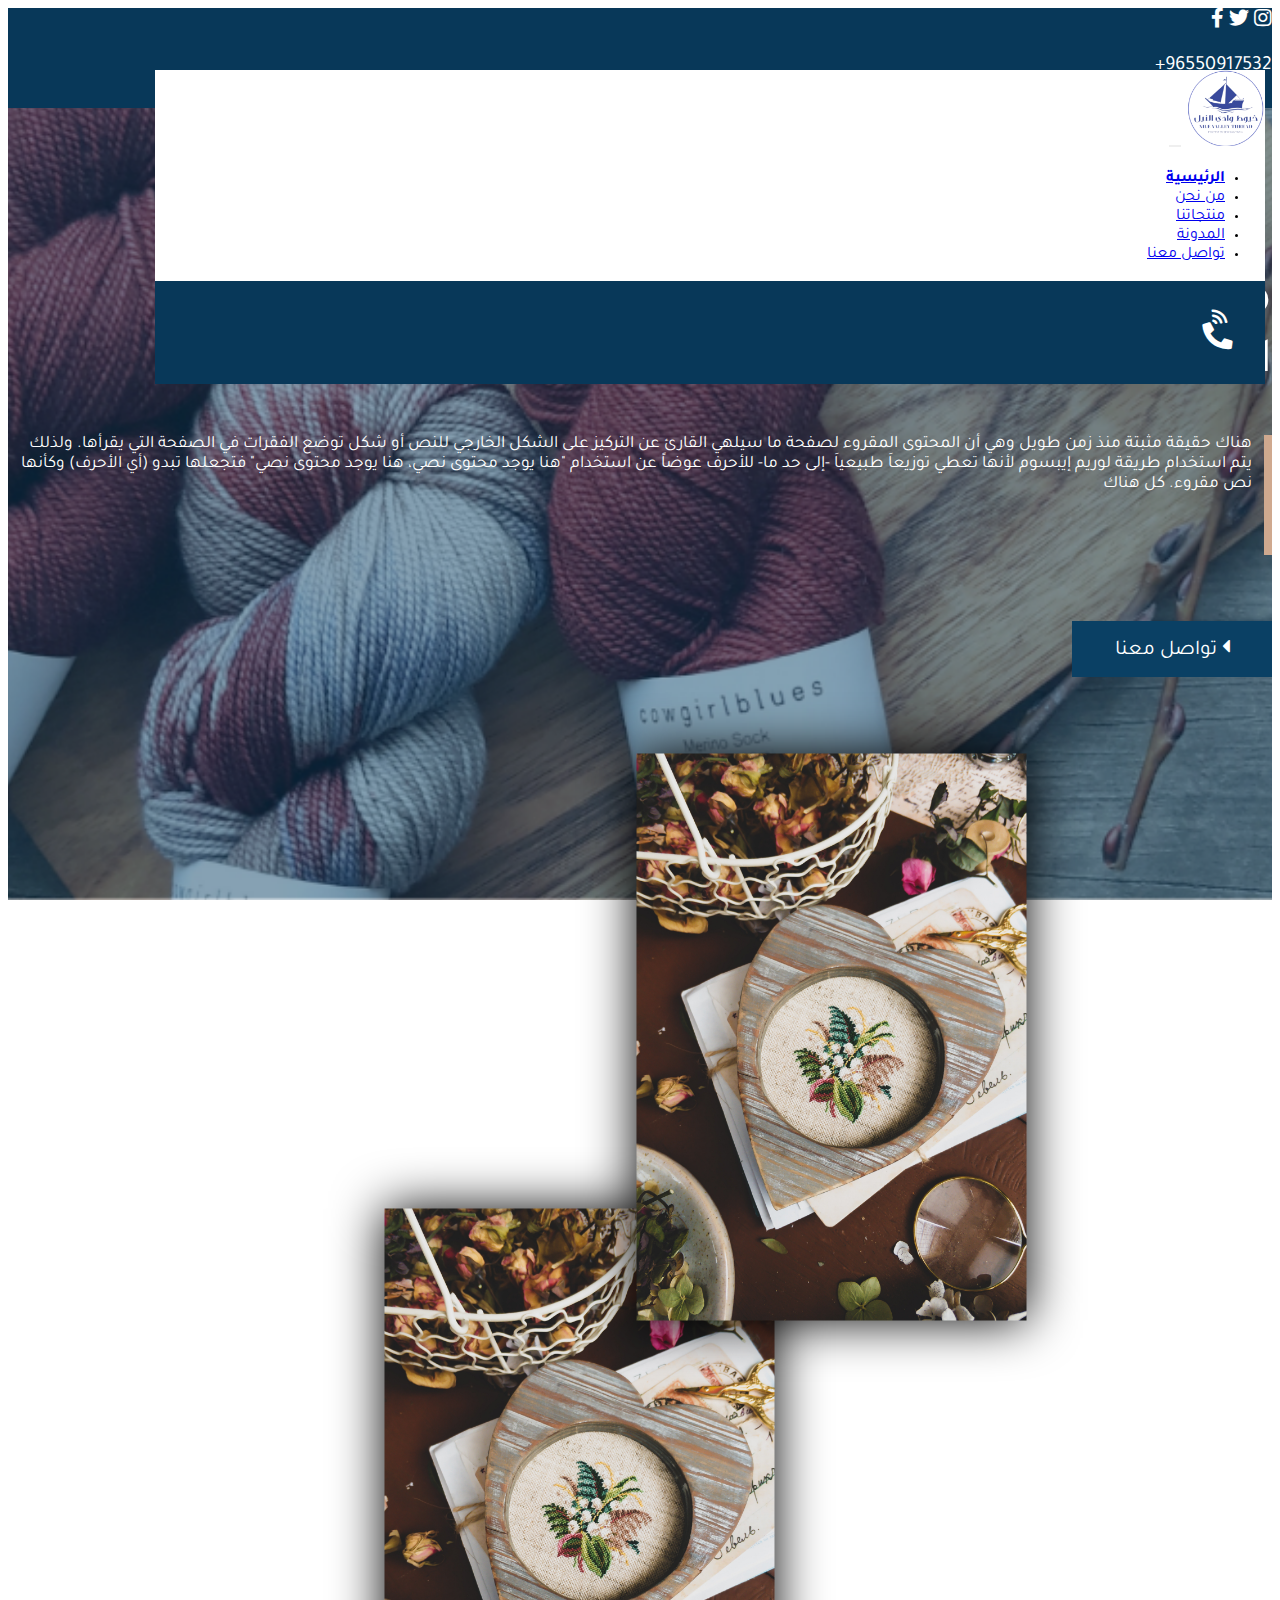
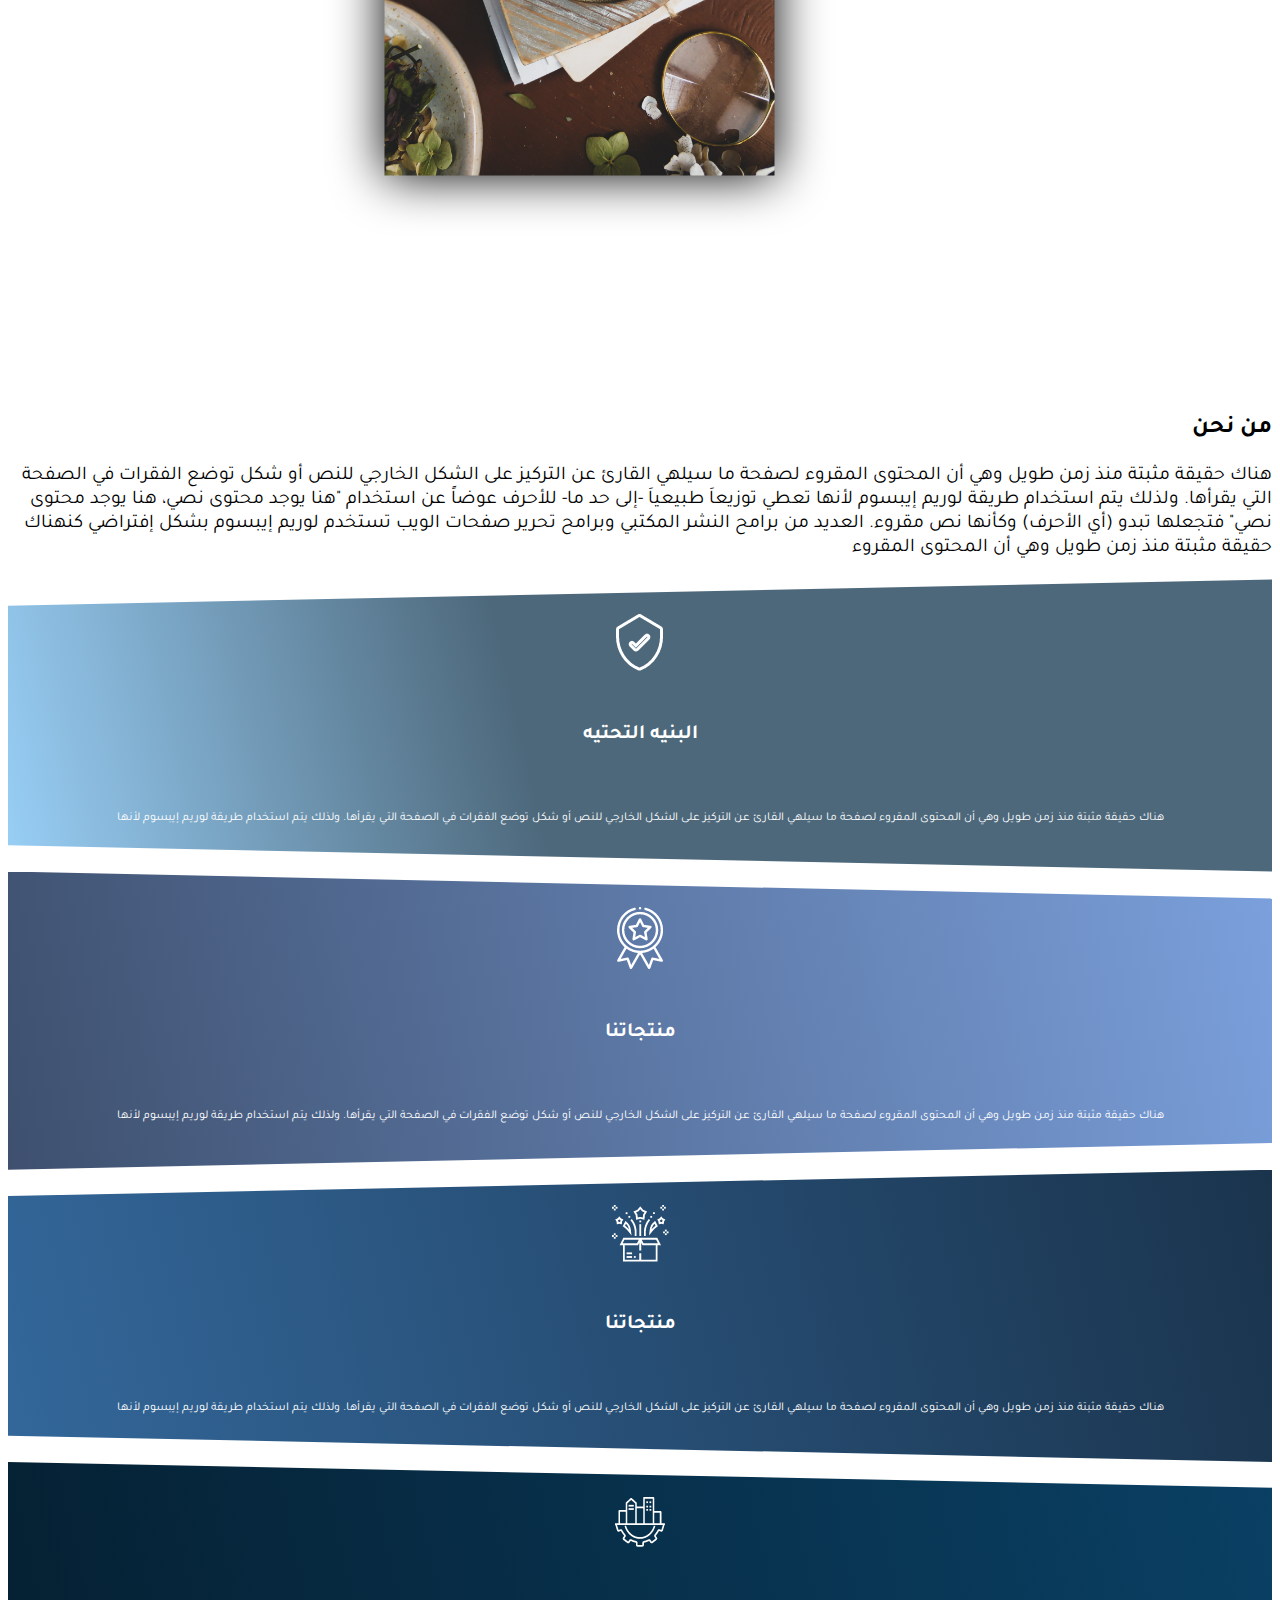
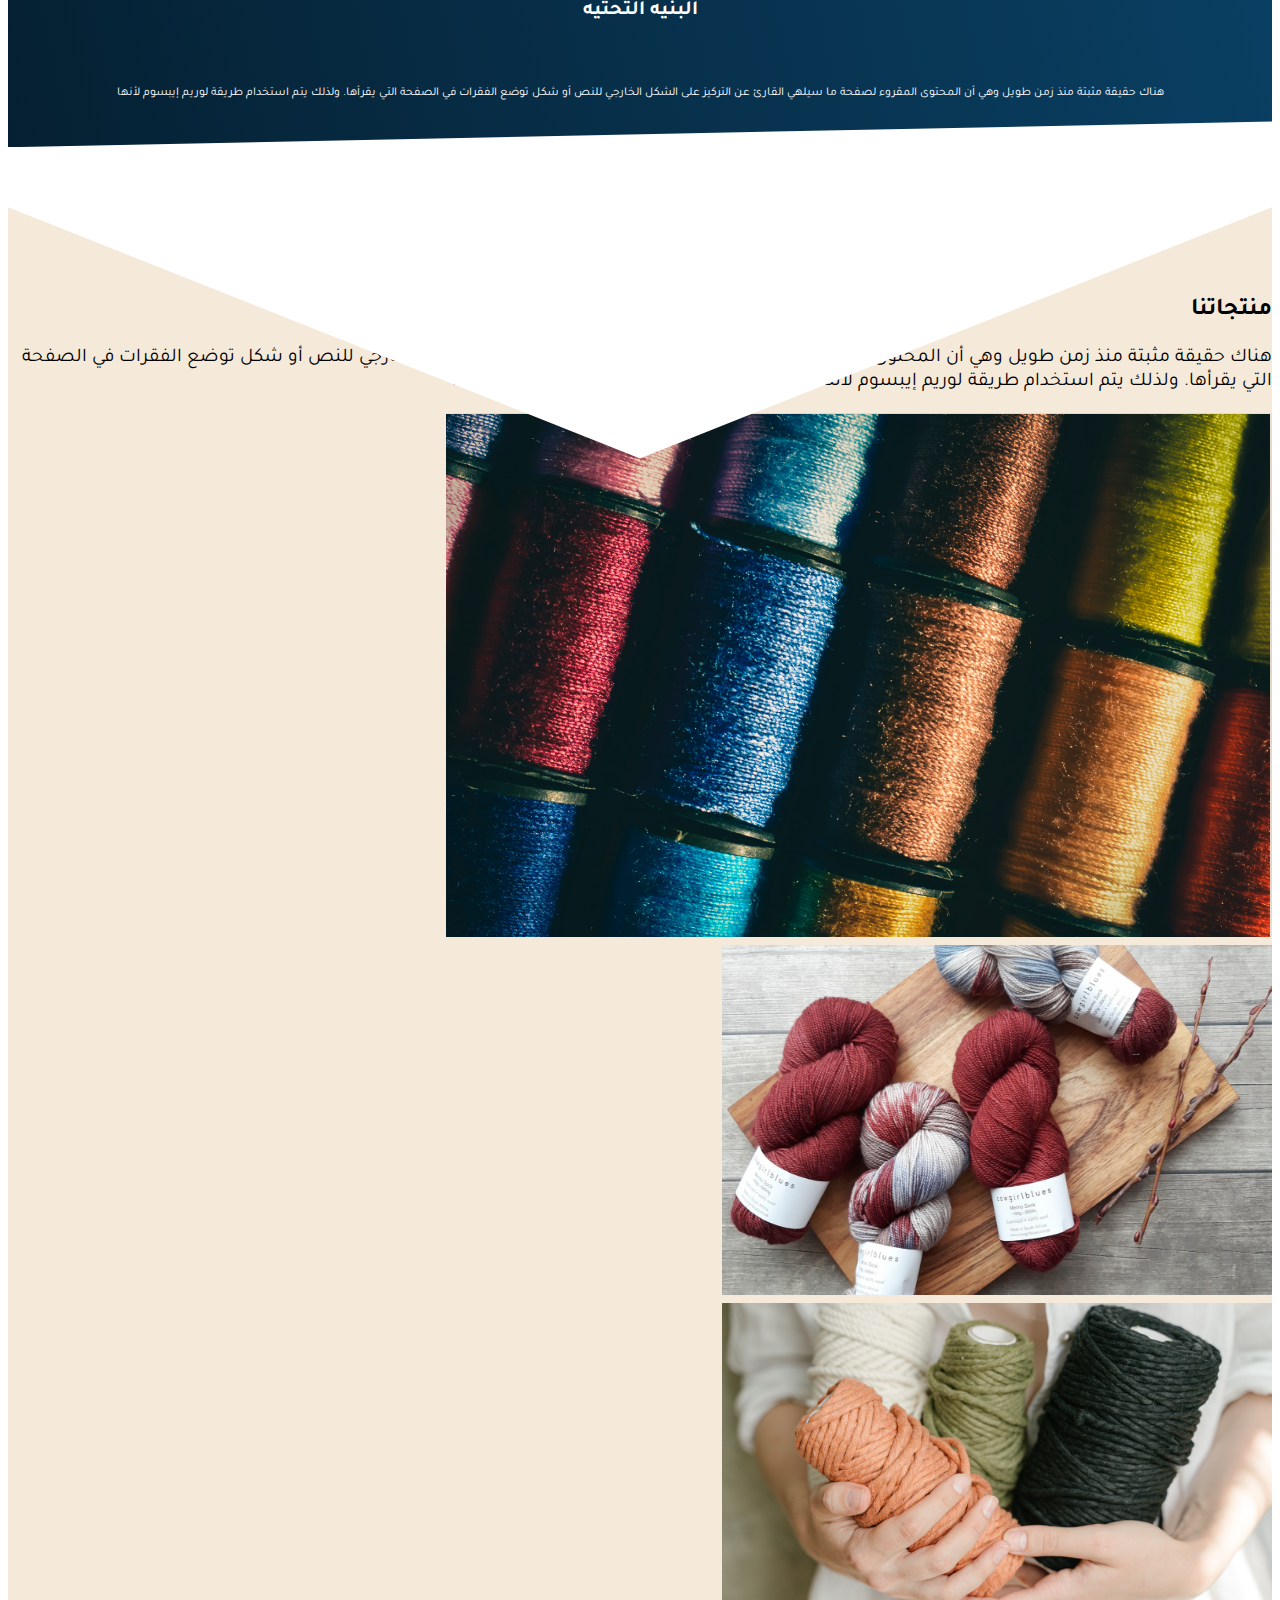
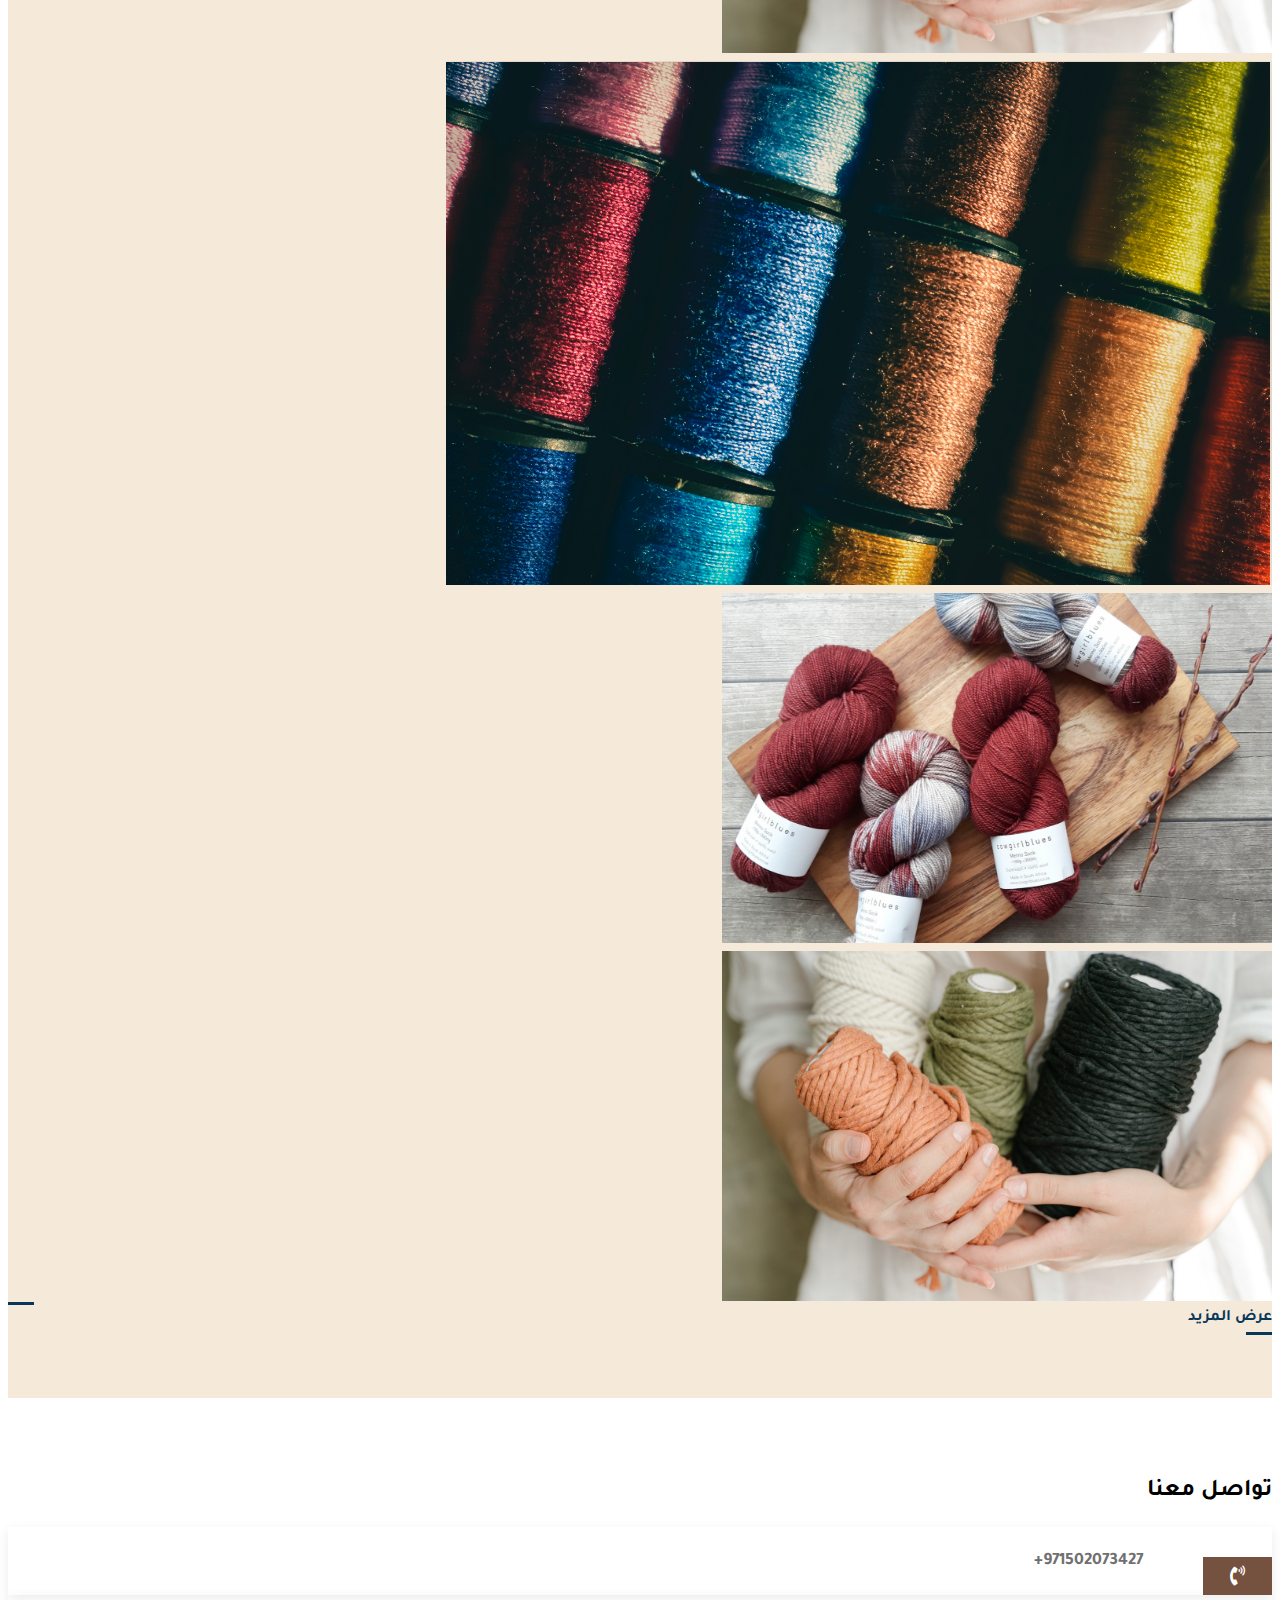
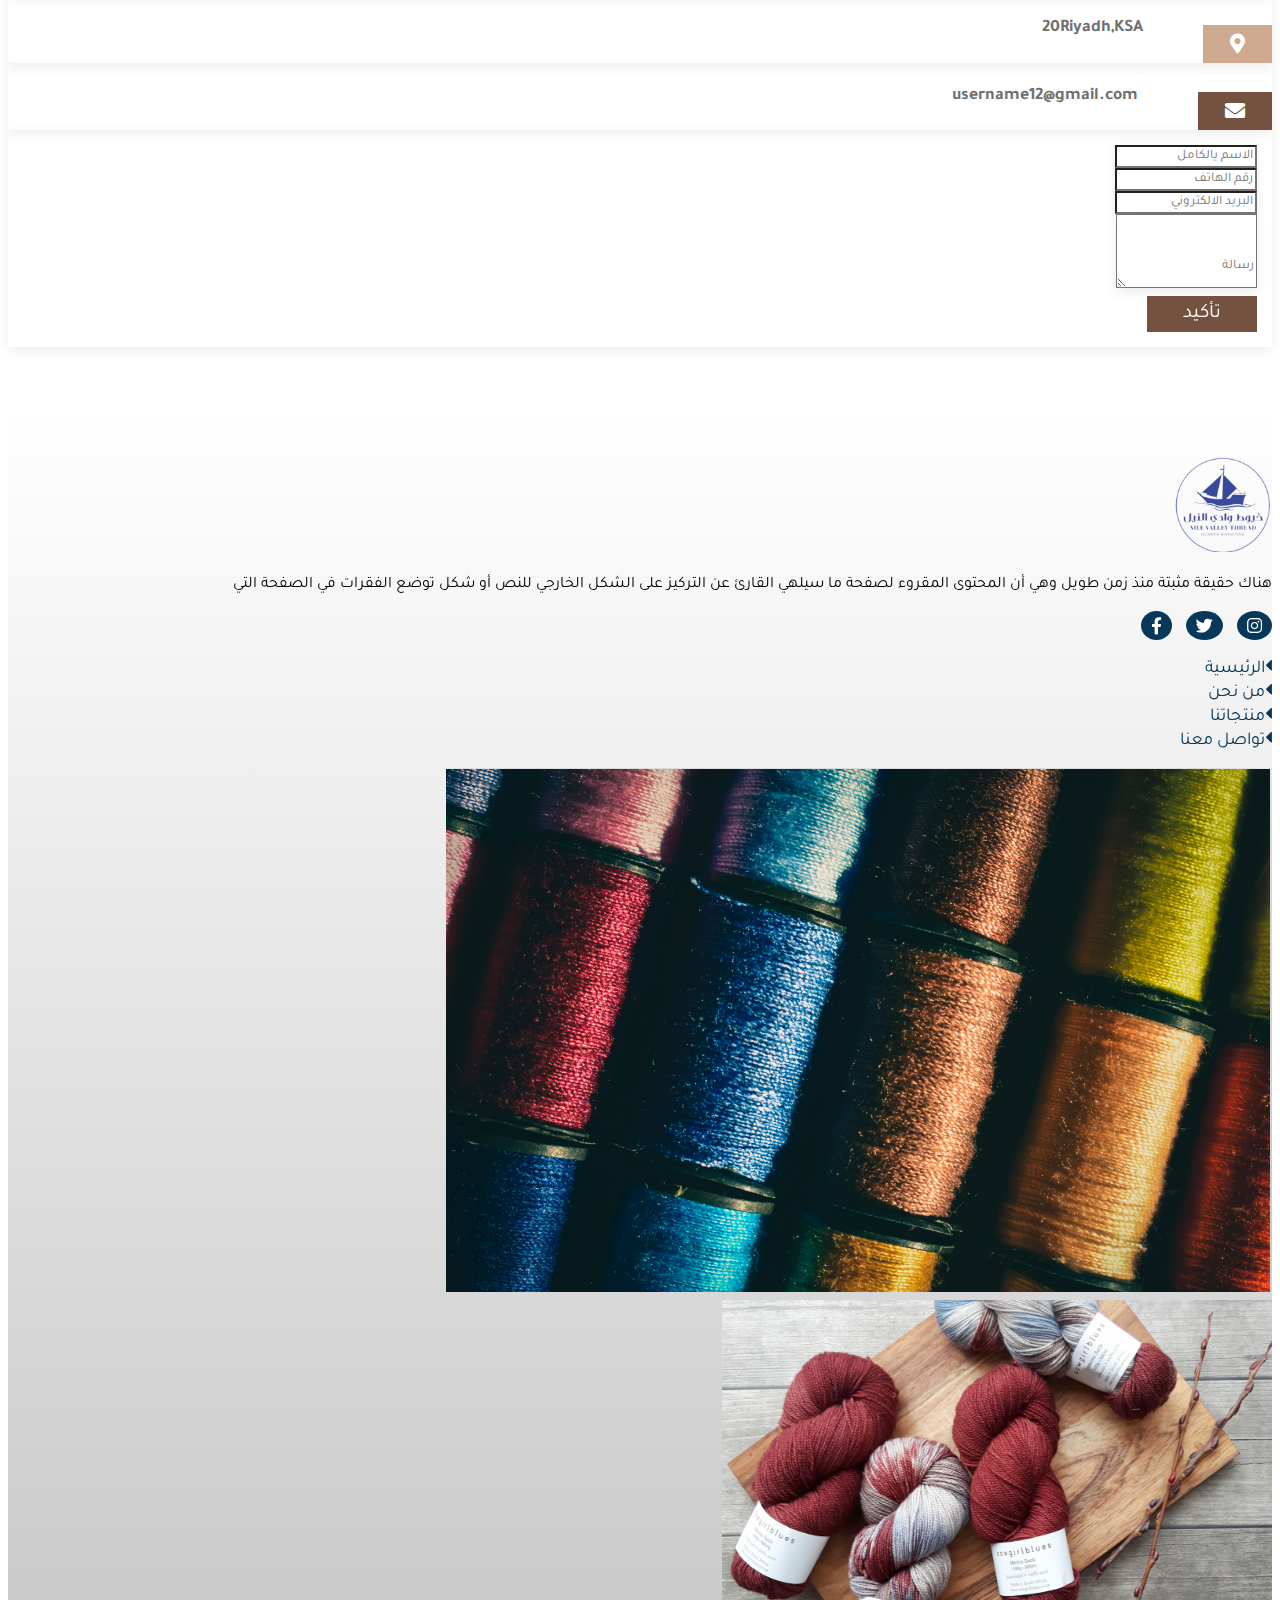
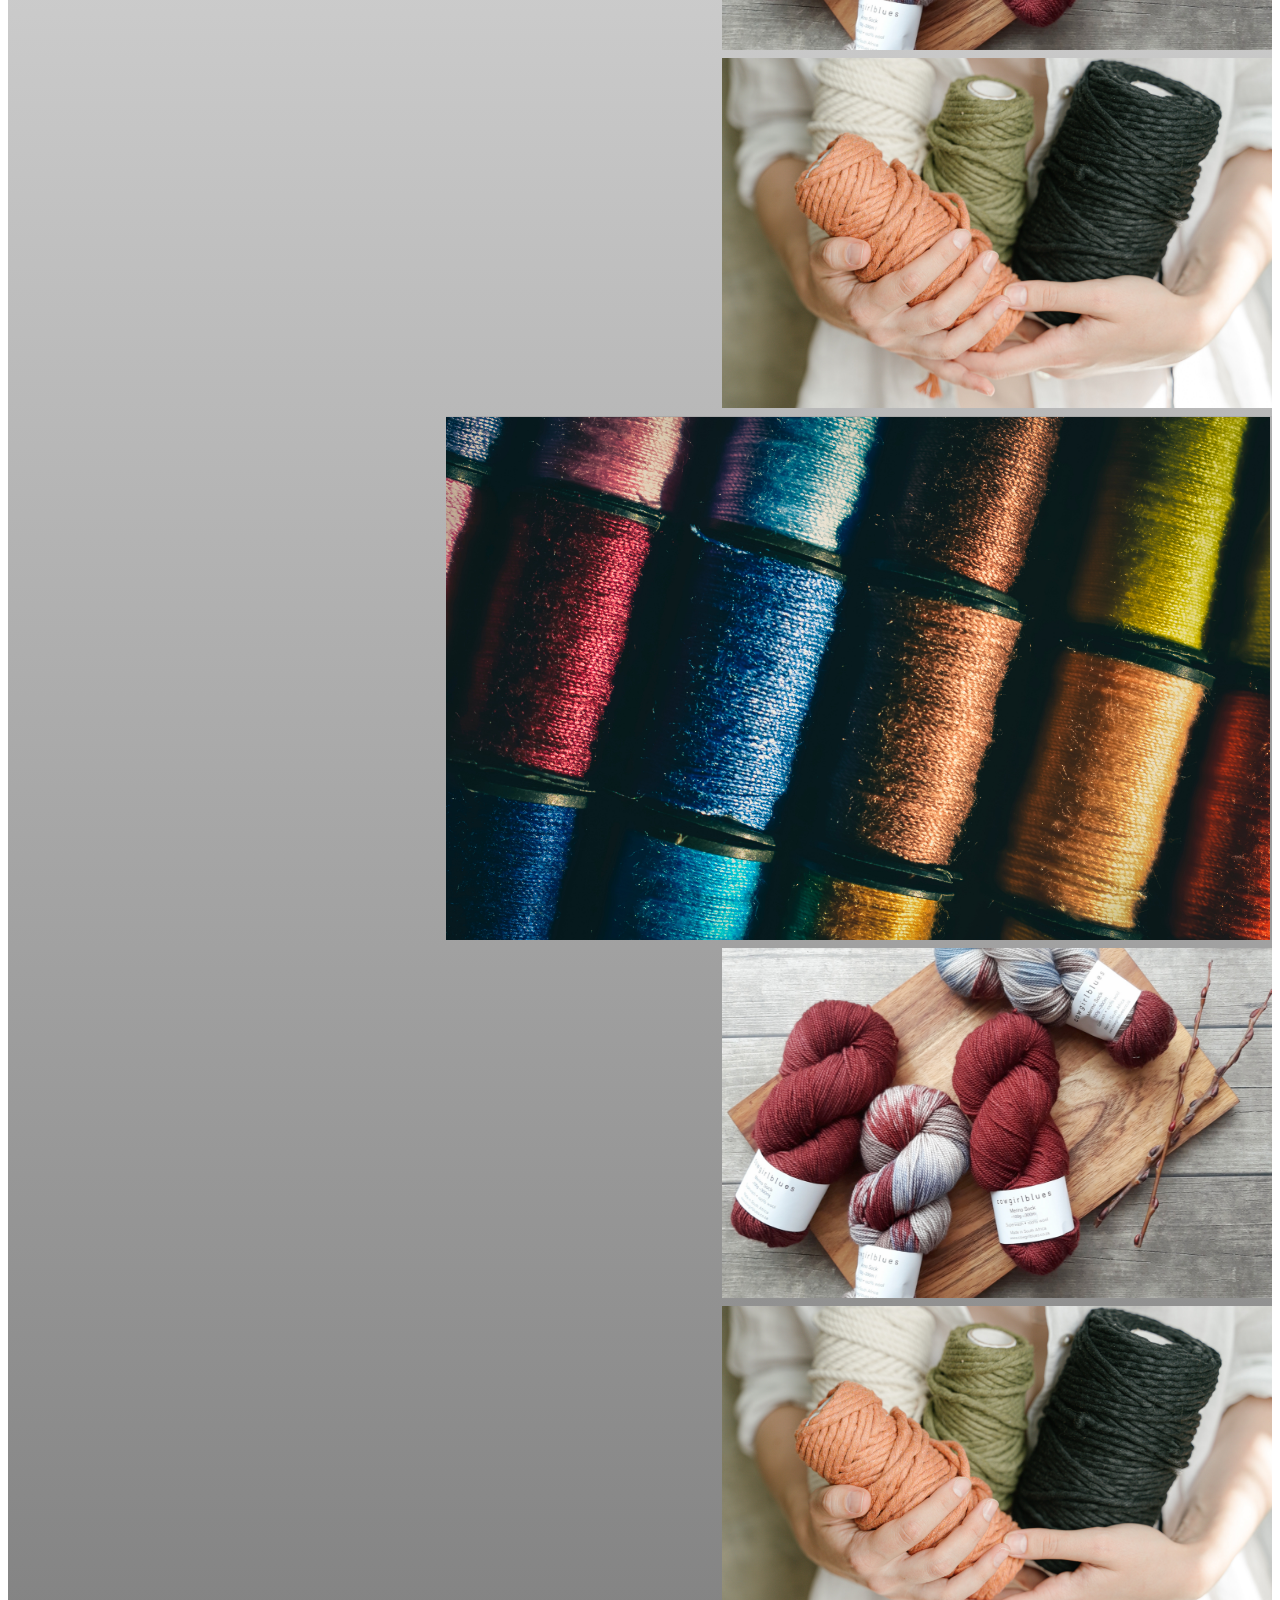
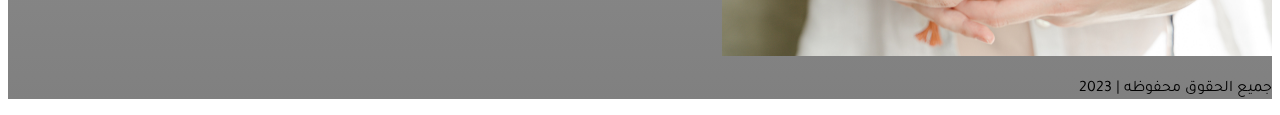
<file: index.html>
<!DOCTYPE html>
<html dir="rtl" lang="ar">
    <head>
    <meta charset="UTF-8">
    <meta http-equiv="X-UA-Compatible" content="IE=edge">
    <meta name="viewport" content="width=device-width, initial-scale=1.0">
    <title>خيوط وادي النيل</title>
    <link rel="icon" type="image/x-icon" href="img/fav-icon.png">
    <!-- css -->
    <link href="https://cdn.jsdelivr.net/npm/bootstrap@5.3.0-alpha1/dist/css/bootstrap.min.css" rel="stylesheet" integrity="sha384-GLhlTQ8iRABdZLl6O3oVMWSktQOp6b7In1Zl3/Jr59b6EGGoI1aFkw7cmDA6j6gD" crossorigin="anonymous">
    <script src="https://cdn.jsdelivr.net/npm/bootstrap@5.3.0-alpha1/dist/js/bootstrap.bundle.min.js" integrity="sha384-w76AqPfDkMBDXo30jS1Sgez6pr3x5MlQ1ZAGC+nuZB+EYdgRZgiwxhTBTkF7CXvN" crossorigin="anonymous"></script>
    <link rel="stylesheet" href="css/all.min.css">
    <link rel="stylesheet" href="css/style.css">
    <!-- js -->
    <script type="text/javascript" src="js/jquery-3.6.3.min.js"></script>
    <script type="text/javascript" src="js/main.js"></script>
    <!-- google fonts -->
    <link rel="preconnect" href="https://fonts.googleapis.com">
    <link rel="preconnect" href="https://fonts.gstatic.com" crossorigin>
    <link href="https://fonts.googleapis.com/css2?family=Tajawal:wght@200;300;400;500;700;800;900&display=swap" rel="stylesheet"> 

</head>
<body>
    <!-- top header -->
        <div class="header-top d-flex align-items-center">
            <div class="container">
                <div class="header-top-info d-flex justify-content-between align-items-center">
                    <div class="header-icon">
                        <i class="fa-brands fa-instagram px-2 "></i>
                        <i class="fa-brands fa-twitter px-2 "></i>
                        <i class="fa-brands fa-facebook-f px-2 "></i>
                    </div>                  
                    <p>96550917532+</p>
                </div>
            </div>
        </div>
     <!-- navbar -->
    
        <nav class="navbar navbar-expand-lg bg-light">
            <div class="container-fluid nav-container">
              <a class="navbar-brand">
                <img class="img-fluid" src="img/logo.png" alt="logo">
              </a>
              <button class="navbar-toggler navbutton" type="button" data-bs-toggle="collapse" data-bs-target="#navbarSupportedContent" aria-controls="navbarSupportedContent" aria-expanded="false" aria-label="Toggle navigation">
                <span class="navbar-toggler-icon"></span>
              </button>
              <div class="collapse navbar-collapse" id="navbarSupportedContent">
                <ul class="navbar-nav me-auto mb-2 mb-lg-0">
                  <li class="nav-item">
                    <a class="nav-link active" aria-current="page" href="#">الرئيسية</a>
                  </li>
                  <li class="nav-item">
                    <a class="nav-link" href="#who">من نحن</a>
                  </li>
                  <li class="nav-item">
                    <a class="nav-link" href="product.html">منتجاتنا</a>
                  </li>
                  <li class="nav-item">
                    <a class="nav-link" href="blog.html">المدونة</a>
                  </li>
                  <li class="nav-item">
                    <a class="nav-link" href="#contactus">تواصل معنا</a>
                  </li>
                </ul>
                <div class="d-flex me-auto nav-icon">
                    <i class="fa-solid fa-phone-volume"></i>
                </div>
              </div>
            </div>
        </nav>
    <!-- hero -->
    <div class="hero d-flex justify-content-center align-items-center" id="hero">
        <div class="container">
            <div class="row justify-content-center align-items-center">
                
                <div class="col-lg-7 my-2">
                    <div class="hero-info">
                        <h2 class="py-2">مرحبا بك في خيوط وادي النيل 
                            افق جديد في صناعه المنسوجات</h2>
                        <p class="py-2">
                            هناك حقيقة مثبتة منذ زمن طويل وهي أن المحتوى المقروء لصفحة ما سيلهي القارئ عن التركيز على الشكل الخارجي للنص أو شكل توضع الفقرات في الصفحة التي يقرأها. ولذلك يتم استخدام طريقة لوريم إيبسوم لأنها تعطي توزيعاَ طبيعياَ -إلى حد ما- للأحرف عوضاً عن استخدام "هنا يوجد محتوى نصي، هنا يوجد محتوى نصي" فتجعلها تبدو (أي الأحرف) وكأنها نص مقروء. كل هناك 
                        </p>
                        <button type="button" class="btn hero-button" >
                            <i class="fa-solid fa-caret-left pe-2"></i>
                            <span> تواصل معنا</span>
                        </button>
                    </div>
                </div>
                <div class="col-lg-5 col-md-7 mt-4">
                    <div class="hero-img">
                        <div class="hero-grid1">
                            <img src="img/hero-grid1.png" class="img-fluid">
                        </div>
                        <div class="hero-grid2">
                            <img src="img/hero-grid1.png" class="img-fluid">
                        </div>
                    </div>
                </div>
                
            </div>
        </div>
    </div>
    <!-- who -->
    <div class="who" id="who">
        <div class="container">
            <div class="who-title text-center">
                <h2 class="fw-bold ">من نحن</h2>
                <p>هناك حقيقة مثبتة منذ زمن طويل وهي أن المحتوى المقروء لصفحة ما سيلهي القارئ عن التركيز على الشكل الخارجي للنص أو شكل توضع الفقرات في الصفحة التي يقرأها. ولذلك يتم استخدام طريقة لوريم إيبسوم لأنها تعطي توزيعاَ طبيعياَ -إلى حد ما- للأحرف عوضاً عن استخدام "هنا يوجد محتوى نصي، هنا يوجد محتوى نصي" فتجعلها تبدو (أي الأحرف) وكأنها نص مقروء. العديد من برامح النشر المكتبي وبرامح تحرير صفحات الويب تستخدم لوريم إيبسوم بشكل إفتراضي كنهناك حقيقة مثبتة منذ زمن طويل وهي أن المحتوى المقروء </p>
            </div>
            <div class="row justify-content-center py-5">
                <div class="col-10 col-lg-3 col-md-6 col-sm-6 who-card who-card1">
                    <img class="img-fluid" src="img/who-icon-1.png" alt="">
                    <h6>البنيه التحتيه</h6>
                    <p>هناك حقيقة مثبتة منذ زمن طويل وهي أن المحتوى المقروء لصفحة ما سيلهي القارئ عن التركيز على الشكل الخارجي للنص أو شكل توضع الفقرات في الصفحة التي يقرأها. ولذلك يتم استخدام طريقة لوريم إيبسوم لأنها </p>
                </div>
                <div class="col-10 col-lg-3 col-md-6 col-sm-6 who-card who-card2">
                    <img class="img-fluid" src="img/who-icon-2.png" alt="">
                    <h6>منتجاتنا</h6>
                    <p>هناك حقيقة مثبتة منذ زمن طويل وهي أن المحتوى المقروء لصفحة ما سيلهي القارئ عن التركيز على الشكل الخارجي للنص أو شكل توضع الفقرات في الصفحة التي يقرأها. ولذلك يتم استخدام طريقة لوريم إيبسوم لأنها </p>
                </div>
                <div class="col-10 col-lg-3 col-md-6 col-sm-6  who-card who-card3">
                    <img class="img-fluid" src="img/who-icon-3.png" alt="">
                    <h6>منتجاتنا</h6>
                    <p>هناك حقيقة مثبتة منذ زمن طويل وهي أن المحتوى المقروء لصفحة ما سيلهي القارئ عن التركيز على الشكل الخارجي للنص أو شكل توضع الفقرات في الصفحة التي يقرأها. ولذلك يتم استخدام طريقة لوريم إيبسوم لأنها </p>

                </div>
                <div class="col-10 col-lg-3 col-md-6 col-sm-6 who-card who-card4">
                    <img class="img-fluid" src="img/who-icon-4.png" alt="">
                    <h6>البنيه التحتيه</h6>
                    <p>هناك حقيقة مثبتة منذ زمن طويل وهي أن المحتوى المقروء لصفحة ما سيلهي القارئ عن التركيز على الشكل الخارجي للنص أو شكل توضع الفقرات في الصفحة التي يقرأها. ولذلك يتم استخدام طريقة لوريم إيبسوم لأنها </p>
                </div>
            </div>
            
        </div>
    </div>

    <!-- product -->
    <div class="products">
        <div class="container">
            <div class="product-title text-center pt-5">
                <h2 class="fw-bold pt-5">منتجاتنا</h2>
                <p>هناك حقيقة مثبتة منذ زمن طويل وهي أن المحتوى المقروء لصفحة ما سيلهي القارئ عن التركيز على الشكل الخارجي للنص أو شكل توضع الفقرات في الصفحة التي يقرأها. ولذلك يتم استخدام طريقة لوريم إيبسوم لأنها تعطي توزيعاَ طبيعياَ -إلى حد ما- للأحرف عوضاً </p>

            </div>
            <div class="row py-5">
                <div class="col-4 col-lg-4 col-md-4 col-sm-4  py-2">
                    <img class="img-fluid" src="img/product1.png">
                </div>
                <div class="col-4 col-lg-4 col-md-4 col-sm-4  py-2">
                    <img class="img-fluid" src="img/product2.png">
                </div>
                <div class="col-4 col-lg-4 col-md-4 col-sm-4  py-2">
                    <img class="img-fluid" src="img/product3.png">
                </div>
                <div class="col-4 col-lg-4 col-md-4 col-sm-4  py-2">
                    <img class="img-fluid" src="img/product1.png">
                </div>
                <div class="col-4 col-lg-4 col-md-4 col-sm-4  py-2">
                    <img class="img-fluid" src="img/product2.png">
                </div>
                <div class="col-4 col-lg-4 col-md-4 col-sm-4 py-2">
                    <img class="img-fluid" src="img/product3.png">
                </div>

            </div>
            <div class="button-product d-flex justify-content-center align-items-center pt-4">
                <div class="product-link">
                    <a href="product.html">عرض المزيد</a>
                </div>
            </div>
        </div>
    </div>
    <!-- contactus -->
    <div class="contact" id="contactus">
        <div class="container">
            <div class="row justify-content-between">
                <div class="col-lg-5 d-flex my-4 flex-column  ">
                    <div class="contact-info pb-5">
                        <h2 class="fw-bold">تواصل معنا</h2>
                    </div>
                    <div class="row justify-content-between align-items-center text-center content-row">
                        <div class=" col-11 col-lg-10 col-md-6 contact-icon">
                            <i class="fa-solid fa-phone-volume"></i>
                            <h4>971502073427+</h4>
                        </div>
                        <div class=" col-11 col-lg-10 col-md-6  contact-icon">
                            <i class="fa-solid fa-location-dot" id="contact-icon"></i>
                            <h4 >20Riyadh,KSA</h4>
                        </div>
                        <div class=" col-11 col-lg-10 col-md-6 contact-icon">
                            <i class="fa-solid fa-envelope"></i>                        
                             <h4>username12@gmail.com</h4>
                        </div>
                    </div>
                </div>
                <div class="col-lg-7 my-4">
                        <form action="post" role="form">
                            <div class="row form-row align-items-center">
                                <div class="col-lg-6 py-3 form-group">
                                    <input autocomplete="on" type="text" name="name" class="form-control" id="name" placeholder="الاسم يالكامل" data-msg="من فضلك ادخل الاسم بالكامل">
                                </div>
                                <div class="col-lg-6 py-3 form-group">
                                    <input autocomplete="on" type="tel" name="phone" pattern="[0-9]{3}-[0-9]{3}-[0-9]{4}" class="form-control" id="tel" placeholder="رقم الهاتف" data-msg="من فضلك ادخل رقم صحيح"> 
                                </div>
                                <div class="col-lg-6 py-3 form-group">
                                    <input autocomplete="on" type="email" class="form-control" name="email" id="email" placeholder="البريد الالكتروني" data-msg="من فضلك ادخل بريد الكتروزني صحيح">
                                </div>
                                <div class="form-group py-3">
                                    <textarea autocomplete="on" class="form-control" name="message" rows="4" data-rule="required" data-msg="من فضلك اكتب لنا رسالة" placeholder="رسالة"></textarea>
                                </div>
                                <div class="d-flex justify-content-end text-center">
                                    <button type="submit" class="btn btn-form">تأكيد</button>
                                </div>
                                
                            </div>
                        </form>
                </div>

            </div>
        </div>
    </div>
    <!-- footer -->
    <footer >
        <div class="container">
            <div class="row justify-content-around align-items-center border-bottom border-dark">
                <div class="col-lg-5">
                    <div class="footer-info">
                        <div class="logo">
                            <img class="img-fluid" src="img/logo.png" alt="">
                        </div>
                        <p class="pt-2">هناك حقيقة مثبتة منذ زمن طويل وهي أن المحتوى المقروء لصفحة ما سيلهي القارئ عن التركيز على الشكل الخارجي للنص أو شكل توضع الفقرات في الصفحة التي </p>
                        <div class="footer-icon py-3">
                            <i class="fa-brands fa-instagram"></i>
                            <i class="fa-brands fa-twitter"></i>
                            <i class="fa-brands fa-facebook-f"></i>
                        </div>
                    </div>

                </div>
                <div class="col-lg-2 footer-section">
                    <ul>
                        <li class="my-3"> <a href="index.html"><i class="fa-solid fa-caret-left ps-3"></i>الرئيسية</a></li>
                        <li class="my-3"> <a href="#who"><i class="fa-solid fa-caret-left ps-3"></i>من نحن</a></li>
                        <li class="my-3"> <a href="product.html"><i class="fa-solid fa-caret-left ps-3"></i>منتجاتنا</a></li>
                        <li class="my-3"> <a href="#contactus"><i class="fa-solid fa-caret-left ps-3"></i>تواصل معنا</a></li>
                    </ul>

                </div>
                <div class="col-lg-4">
                    <div class="footer-card">
                        <div class="row">
                            <div class="col-4 col-lg-4 col-md-4 col-sm-4  py-2">
                                <img class="img-fluid" src="img/product1.png">
                            </div>
                            <div class="col-4 col-lg-4 col-md-4 col-sm-4  py-2">
                                <img class="img-fluid" src="img/product2.png">
                            </div>
                            <div class="col-4 col-lg-4 col-md-4 col-sm-4  py-2">
                                <img class="img-fluid" src="img/product3.png">
                            </div>
                            <div class="col-4 col-lg-4 col-md-4 col-sm-4  py-2">
                                <img class="img-fluid" src="img/product1.png">
                            </div>
                            <div class="col-4 col-lg-4 col-md-4 col-sm-4  py-2">
                                <img class="img-fluid" src="img/product2.png">
                            </div>
                            <div class="col-4 col-lg-4 col-md-4 col-sm-4 py-2">
                                <img class="img-fluid" src="img/product3.png">
                            </div>
            
                        </div>
                    </div>
                </div>
                
            </div>
            <div class="row justify-content-center text-center">
                <div class="col-lg-12 col-md-12 col-sm-12 pt-2">
                    <p>جميع الحقوق محفوظه | 2023</p>
                </div>
            </div>
        </div>
    </footer>
</body>
</html>
</file>
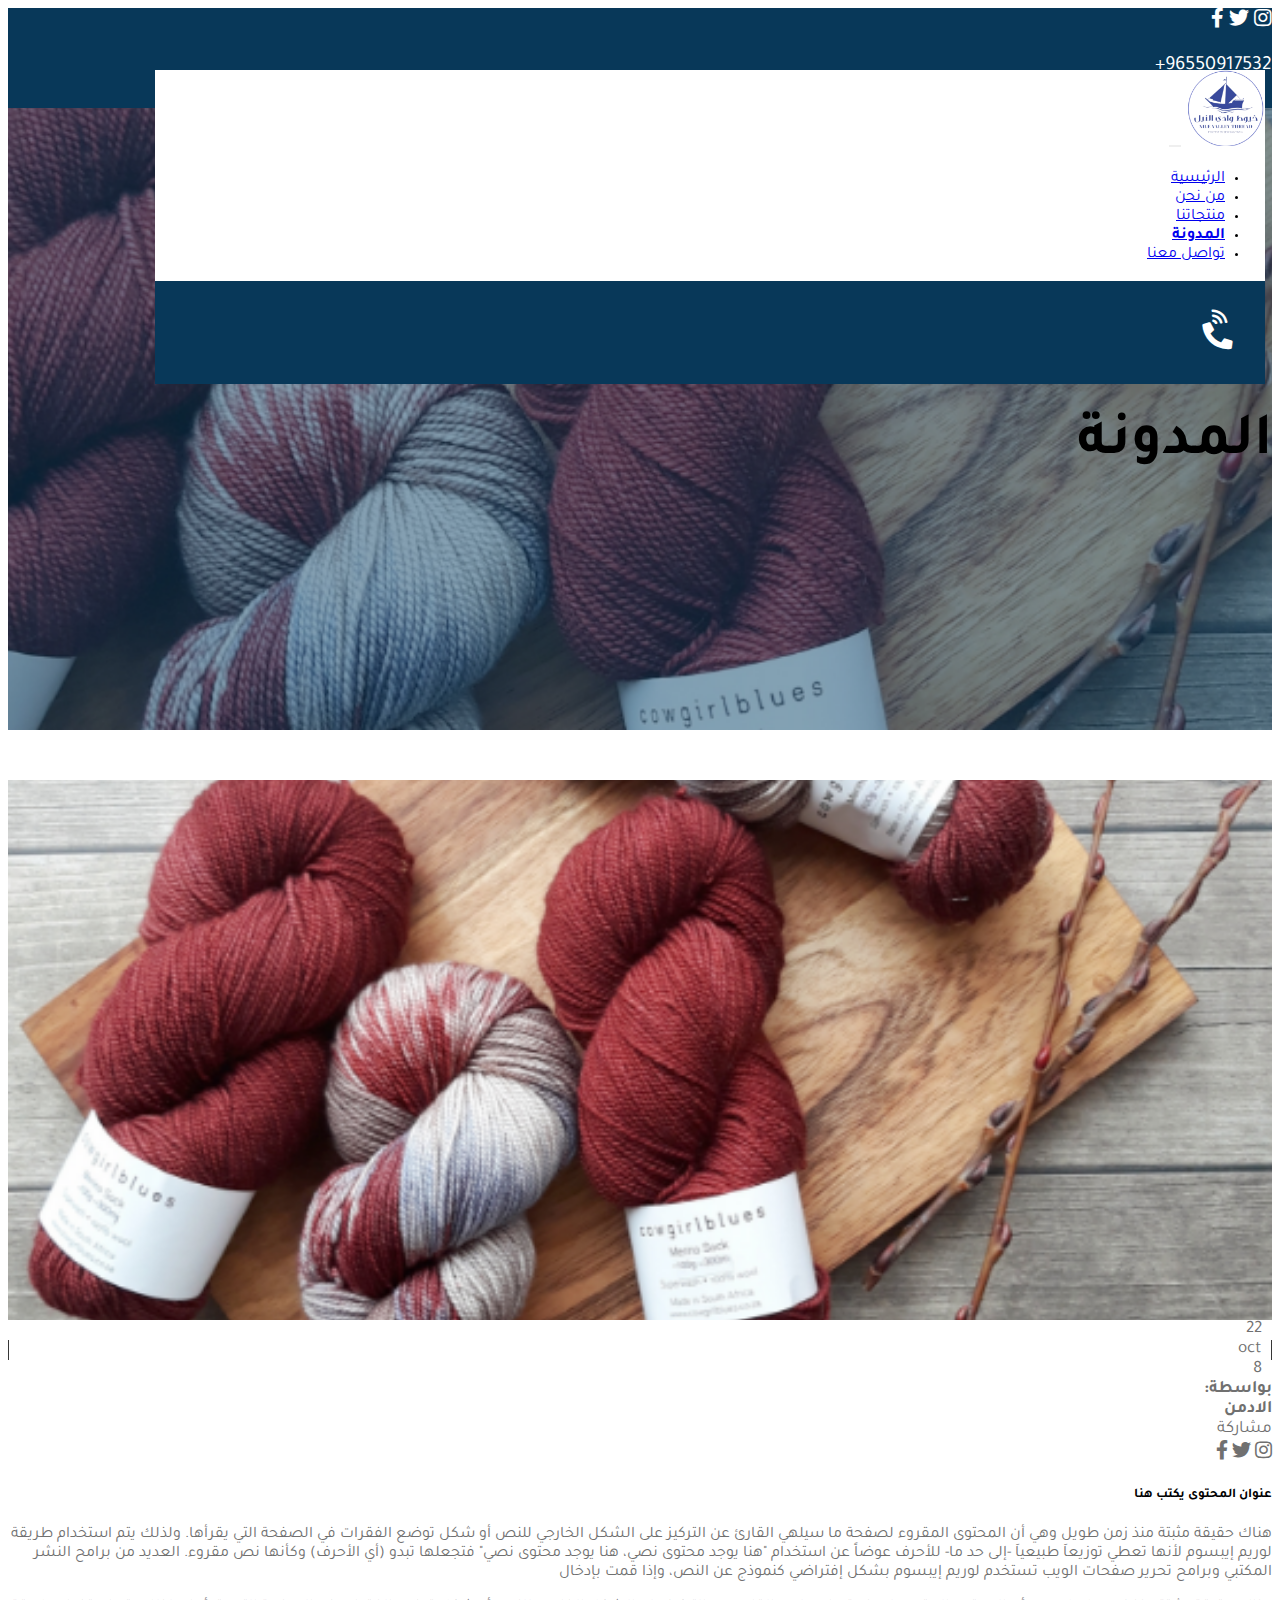
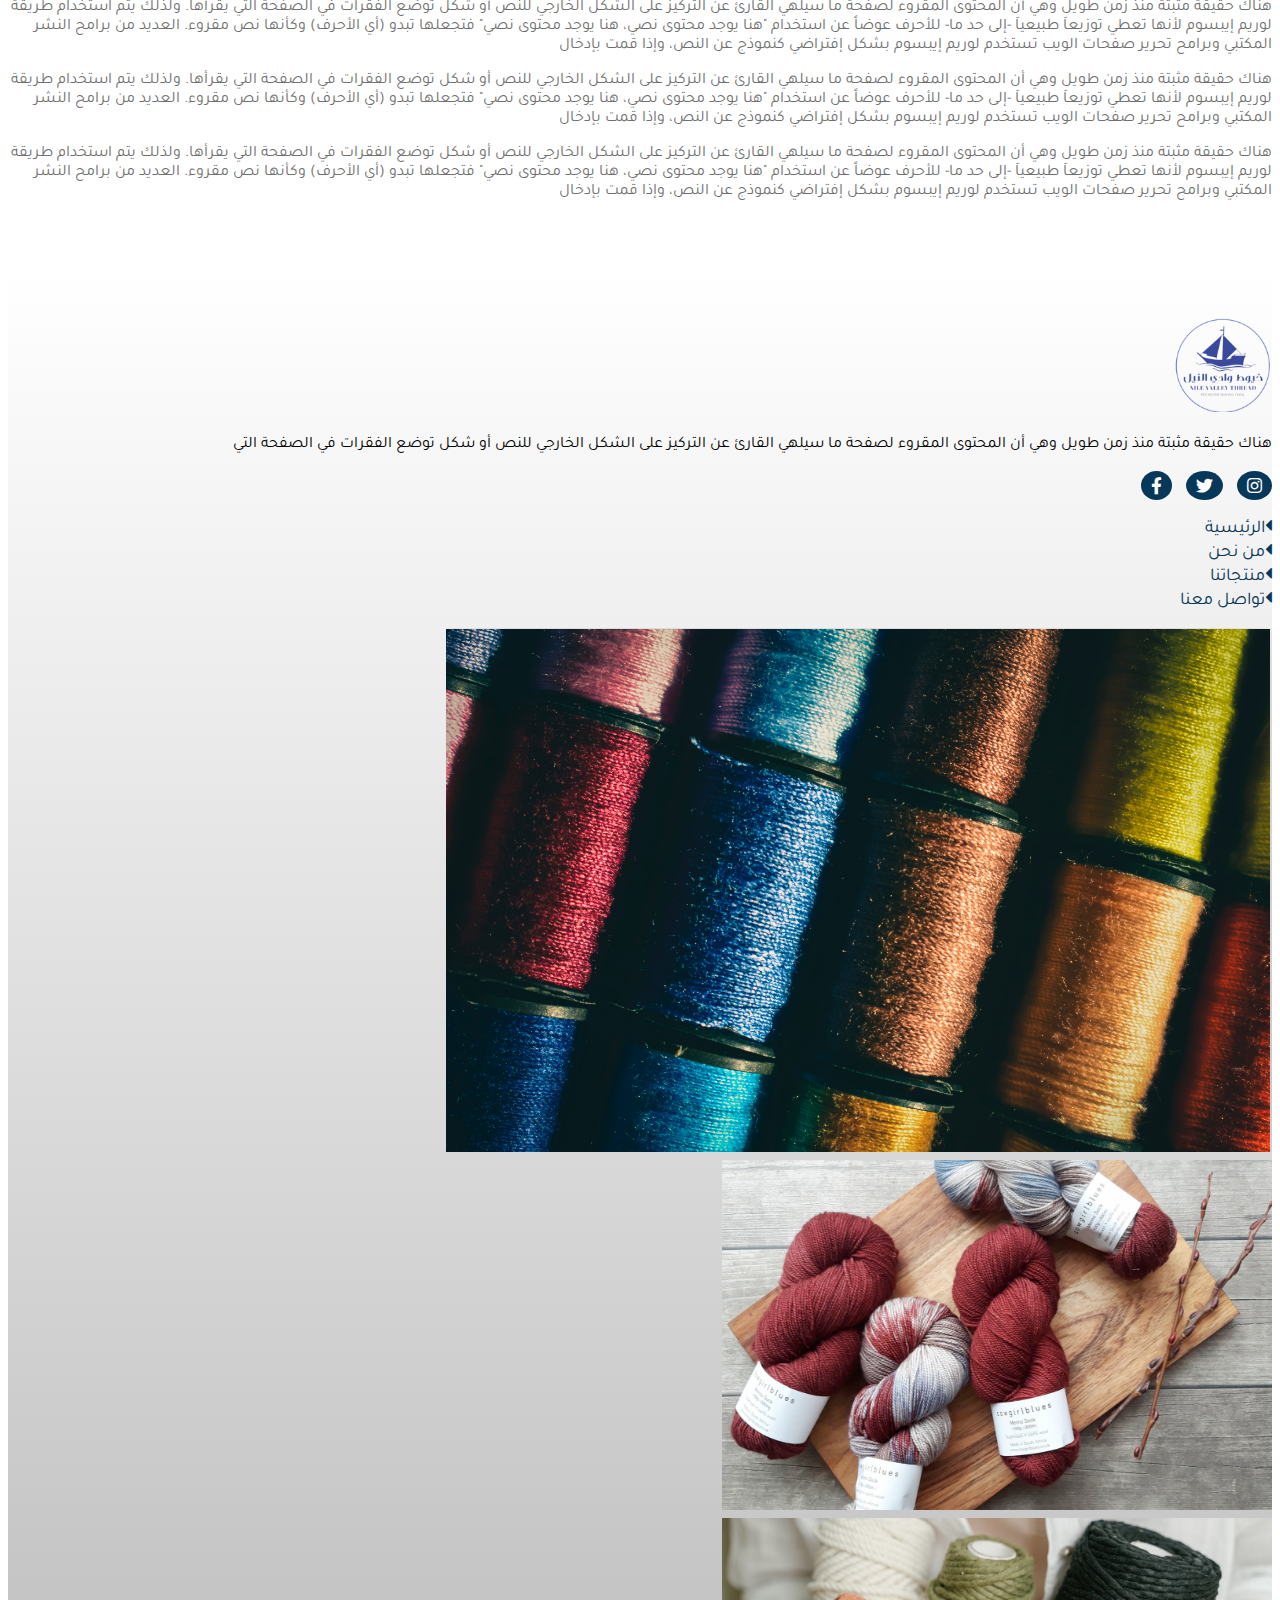
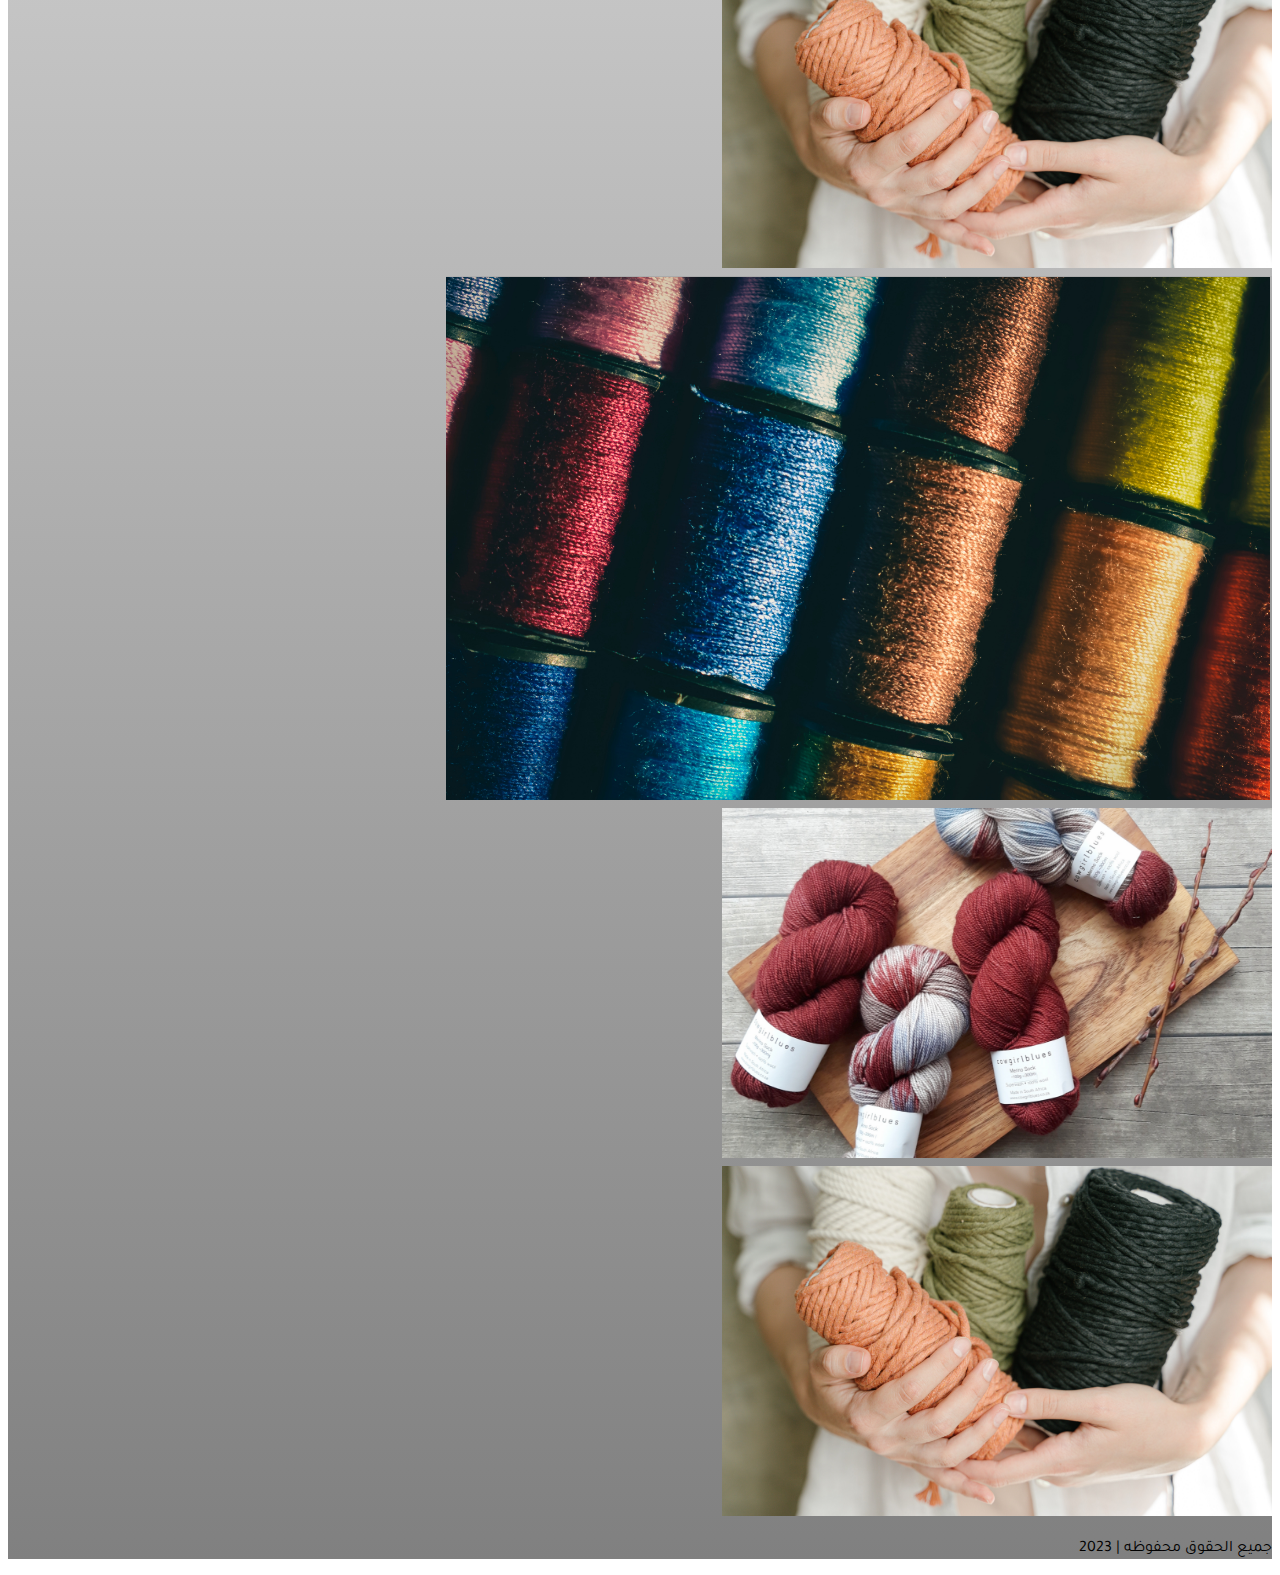
<file: blog-section.html>
<!DOCTYPE html>
<html dir="rtl" lang="ar">
    <head>
        <meta charset="UTF-8">
        <meta http-equiv="X-UA-Compatible" content="IE=edge">
        <meta name="viewport" content="width=device-width, initial-scale=1.0">
        <title>خيوط وادي النيل</title>
        <link rel="icon" type="image/x-icon" href="img/fav-icon.png">
        <!-- css -->
        <link href="https://cdn.jsdelivr.net/npm/bootstrap@5.3.0-alpha1/dist/css/bootstrap.min.css" rel="stylesheet" integrity="sha384-GLhlTQ8iRABdZLl6O3oVMWSktQOp6b7In1Zl3/Jr59b6EGGoI1aFkw7cmDA6j6gD" crossorigin="anonymous">
        <script src="https://cdn.jsdelivr.net/npm/bootstrap@5.3.0-alpha1/dist/js/bootstrap.bundle.min.js" integrity="sha384-w76AqPfDkMBDXo30jS1Sgez6pr3x5MlQ1ZAGC+nuZB+EYdgRZgiwxhTBTkF7CXvN" crossorigin="anonymous"></script>
        <link rel="stylesheet" href="css/all.min.css">
        <link rel="stylesheet" href="css/style.css">
        <!-- js -->
        <script type="text/javascript" src="js/jquery-3.6.3.min.js"></script>
        <script type="text/javascript" src="js/main.js"></script>
        <!-- google fonts -->
        <link rel="preconnect" href="https://fonts.googleapis.com">
        <link rel="preconnect" href="https://fonts.gstatic.com" crossorigin>
        <link href="https://fonts.googleapis.com/css2?family=Tajawal:wght@200;300;400;500;700;800;900&display=swap" rel="stylesheet"> 
    
    </head>
<body>
        <!-- top header -->
        <div class="header-top d-flex align-items-center">
            <div class="container">
                <div class="header-top-info d-flex justify-content-between align-items-center">
                    <div class="header-icon">
                        <i class="fa-brands fa-instagram px-2 "></i>
                        <i class="fa-brands fa-twitter px-2 "></i>
                        <i class="fa-brands fa-facebook-f px-2 "></i>
                    </div>                  
                    <p>96550917532+</p>
                </div>
            </div>
        </div>
        <!-- navbar -->
        <nav class="navbar navbar-expand-lg bg-light">
            <div class="container-fluid nav-container">
              <a class="navbar-brand">
                <img class="img-fluid" src="img/logo.png" alt="logo">
              </a>
              <button class="navbar-toggler navbutton" type="button" data-bs-toggle="collapse" data-bs-target="#navbarSupportedContent" aria-controls="navbarSupportedContent" aria-expanded="false" aria-label="Toggle navigation">
                <span class="navbar-toggler-icon"></span>
              </button>
              <div class="collapse navbar-collapse" id="navbarSupportedContent">
                <ul class="navbar-nav me-auto mb-2 mb-lg-0">
                  <li class="nav-item">
                    <a class="nav-link" aria-current="page" href="index.html">الرئيسية</a>
                  </li>
                  <li class="nav-item">
                    <a class="nav-link" href="index.html">من نحن</a>
                  </li>
                  <li class="nav-item">
                    <a class="nav-link" href="product.html">منتجاتنا</a>
                  </li>
                  <li class="nav-item">
                    <a class="nav-link active" href="blog.html">المدونة</a>
                  </li>
                  <li class="nav-item">
                    <a class="nav-link" href="index.html">تواصل معنا</a>
                  </li>
                </ul>
                <div class="d-flex me-auto nav-icon">
                    <i class="fa-solid fa-phone-volume"></i>
                </div>
              </div>
            </div>
        </nav>
        <!-- hero section -->
        <div class="hero d-flex justify-content-center align-items-center">
            <div class="container">
                <div class="row justify-content-center align-items-center text-center blog-section-header">
                    <h2 class="text-white fw-bold">المدونة</h2>
                </div>
            </div>
        </div>
        <!-- blog section -->
       <div class="blog-section">
        <div class="container">
            <div class="row blog-section-img">
                <div class="col-lg-7">
                </div>
            </div>
            <div class="row align-items-center justify-content-around py-4 border-bottom">
                <div class="col-lg-2 col-md-2 col-sm-2 py-2 justify-content-around"> 
                     <div class="blog-section-date d-flex justify-content-evenly align-items-center">
                         <div class="blog-section-year" >
                             <span class="" >22</span>
                         </div>
                         <div class="blog-section-month">
                             <span>oct</span>
                         </div>
                          <div class="blog-section-day" >
                             <span>8</span>
                          </div>
                     </div>
                </div>
                <!--  -->
                <div class="col-3 col-lg-2 col-md-2 col-sm-2  py-2">
                    <div class="blog-section-admin d-flex justify-content-center align-items-center">
                        <h6>بواسطة:</h6>
                        <h6>الادمن</h6>
                    </div>
                </div>
                <!--  -->
                <div class="col-3 col-lg-3 col-md-3 col-sm-3 py-2">
                     <div class="blog-section-share" id="blog-section-share">
                        <a href="javascript:;" type="button" onclick="Copy();">مشاركة</a>
                     </div>
                </div>
                <!--  -->
                <div class="col-3 col-lg-2 col-md-2 col-sm-2 py-2">
                 <div class="blog-section-icon d-flex justify-content-between">
                         <i class="fa-brands fa-instagram"></i>
                         <i class="fa-brands fa-twitter"></i>
                         <i class="fa-brands fa-facebook-f"></i>
                     </div>
                </div>
                <!--  -->
            </div>
            
                <div class="blog-section-title py-4">
                    <h5>عنوان المحتوى يكتب هنا</h5>
                </div>
                <div class="row d-flex flex-column blog-section-info">
                <!-- if you want to make it one p to the blog
                لو كنت عاوز تعمله عباره عن p واحد ياخد المساحه كلها
                -->
                <!-- <div class="col-12 col-lg-12 col-md-12">
                    <p>هناك حقيقة مثبتة منذ زمن طويل وهي أن المحتوى المقروء لصفحة ما سيلهي القارئ عن التركيز على الشكل الخارجي للنص أو شكل توضع الفقرات في الصفحة التي يقرأها. ولذلك يتم استخدام طريقة لوريم إيبسوم لأنها تعطي توزيعاَ طبيعياَ -إلى حد ما- للأحرف عوضاً عن استخدام "هنا يوجد محتوى نصي، هنا يوجد محتوى نصي" فتجعلها تبدو (أي الأحرف) وكأنها نص مقروء. العديد من برامح النشر المكتبي وبرامح تحرير صفحات الويب تستخدم لوريم إيبسوم بشكل إفتراضي كنموذج عن النص، وإذا قمت بإدخال</p>
                </div> -->
                <!-- as the design deployment
                    زي الديزاين مكون من اربع p
                 -->
                 <div class="col-lg-12">
                    <p>هناك حقيقة مثبتة منذ زمن طويل وهي أن المحتوى المقروء لصفحة ما سيلهي القارئ عن التركيز على الشكل الخارجي للنص أو شكل توضع الفقرات في الصفحة التي يقرأها. ولذلك يتم استخدام طريقة لوريم إيبسوم لأنها تعطي توزيعاَ طبيعياَ -إلى حد ما- للأحرف عوضاً عن استخدام "هنا يوجد محتوى نصي، هنا يوجد محتوى نصي" فتجعلها تبدو (أي الأحرف) وكأنها نص مقروء. العديد من برامح النشر المكتبي وبرامح تحرير صفحات الويب تستخدم لوريم إيبسوم بشكل إفتراضي كنموذج عن النص، وإذا قمت بإدخال</p>
                 </div>
                 <div class="col-lg-12">
                    <p>هناك حقيقة مثبتة منذ زمن طويل وهي أن المحتوى المقروء لصفحة ما سيلهي القارئ عن التركيز على الشكل الخارجي للنص أو شكل توضع الفقرات في الصفحة التي يقرأها. ولذلك يتم استخدام طريقة لوريم إيبسوم لأنها تعطي توزيعاَ طبيعياَ -إلى حد ما- للأحرف عوضاً عن استخدام "هنا يوجد محتوى نصي، هنا يوجد محتوى نصي" فتجعلها تبدو (أي الأحرف) وكأنها نص مقروء. العديد من برامح النشر المكتبي وبرامح تحرير صفحات الويب تستخدم لوريم إيبسوم بشكل إفتراضي كنموذج عن النص، وإذا قمت بإدخال</p>
                 </div>
                 <div class="col-lg-12">
                    <p>هناك حقيقة مثبتة منذ زمن طويل وهي أن المحتوى المقروء لصفحة ما سيلهي القارئ عن التركيز على الشكل الخارجي للنص أو شكل توضع الفقرات في الصفحة التي يقرأها. ولذلك يتم استخدام طريقة لوريم إيبسوم لأنها تعطي توزيعاَ طبيعياَ -إلى حد ما- للأحرف عوضاً عن استخدام "هنا يوجد محتوى نصي، هنا يوجد محتوى نصي" فتجعلها تبدو (أي الأحرف) وكأنها نص مقروء. العديد من برامح النشر المكتبي وبرامح تحرير صفحات الويب تستخدم لوريم إيبسوم بشكل إفتراضي كنموذج عن النص، وإذا قمت بإدخال</p>
                 </div>
                 <div class="col-lg-12">
                    <p>هناك حقيقة مثبتة منذ زمن طويل وهي أن المحتوى المقروء لصفحة ما سيلهي القارئ عن التركيز على الشكل الخارجي للنص أو شكل توضع الفقرات في الصفحة التي يقرأها. ولذلك يتم استخدام طريقة لوريم إيبسوم لأنها تعطي توزيعاَ طبيعياَ -إلى حد ما- للأحرف عوضاً عن استخدام "هنا يوجد محتوى نصي، هنا يوجد محتوى نصي" فتجعلها تبدو (أي الأحرف) وكأنها نص مقروء. العديد من برامح النشر المكتبي وبرامح تحرير صفحات الويب تستخدم لوريم إيبسوم بشكل إفتراضي كنموذج عن النص، وإذا قمت بإدخال</p>
                 </div>
            </div>
        </div>
       </div>
        <!-- footer -->
        <footer >
            <div class="container">
                <div class="row justify-content-around align-items-center border-bottom border-dark">
                    <div class="col-lg-5">
                        <div class="footer-info">
                            <div class="logo">
                                <img class="img-fluid" src="img/logo.png" alt="">
                            </div>
                            <p class="pt-2">هناك حقيقة مثبتة منذ زمن طويل وهي أن المحتوى المقروء لصفحة ما سيلهي القارئ عن التركيز على الشكل الخارجي للنص أو شكل توضع الفقرات في الصفحة التي </p>
                            <div class="footer-icon py-3">
                                <i class="fa-brands fa-instagram"></i>
                                <i class="fa-brands fa-twitter"></i>
                                <i class="fa-brands fa-facebook-f"></i>
                            </div>
                        </div>
    
                    </div>
                    <div class="col-lg-2 footer-section">
                        <ul>
                            <li class="my-3"> <a href="index.html"><i class="fa-solid fa-caret-left ps-3"></i>الرئيسية</a></li>
                            <li class="my-3"> <a href="index.html"><i class="fa-solid fa-caret-left ps-3"></i>من نحن</a></li>
                            <li class="my-3"> <a href="product.html"><i class="fa-solid fa-caret-left ps-3"></i>منتجاتنا</a></li>
                            <li class="my-3"> <a href="index.html"><i class="fa-solid fa-caret-left ps-3"></i>تواصل معنا</a></li>
                        </ul>
    
                    </div>
                    <div class="col-lg-4">
                        <div class="footer-card">
                            <div class="row">
                                <div class="col-4 col-lg-4 col-md-4 col-sm-4  py-2">
                                    <img class="img-fluid" src="img/product1.png">
                                </div>
                                <div class="col-4 col-lg-4 col-md-4 col-sm-4  py-2">
                                    <img class="img-fluid" src="img/product2.png">
                                </div>
                                <div class="col-4 col-lg-4 col-md-4 col-sm-4  py-2">
                                    <img class="img-fluid" src="img/product3.png">
                                </div>
                                <div class="col-4 col-lg-4 col-md-4 col-sm-4  py-2">
                                    <img class="img-fluid" src="img/product1.png">
                                </div>
                                <div class="col-4 col-lg-4 col-md-4 col-sm-4  py-2">
                                    <img class="img-fluid" src="img/product2.png">
                                </div>
                                <div class="col-4 col-lg-4 col-md-4 col-sm-4 py-2">
                                    <img class="img-fluid" src="img/product3.png">
                                </div>
                
                            </div>
                        </div>
                    </div>
                    
                </div>
                <div class="row justify-content-center text-center">
                    <div class="col-lg-12 col-md-12 col-sm-12 pt-2">
                        <p>جميع الحقوق محفوظه | 2023</p>
                    </div>
                </div>
            </div>
        </footer>
    
</body>
</html>
</file>
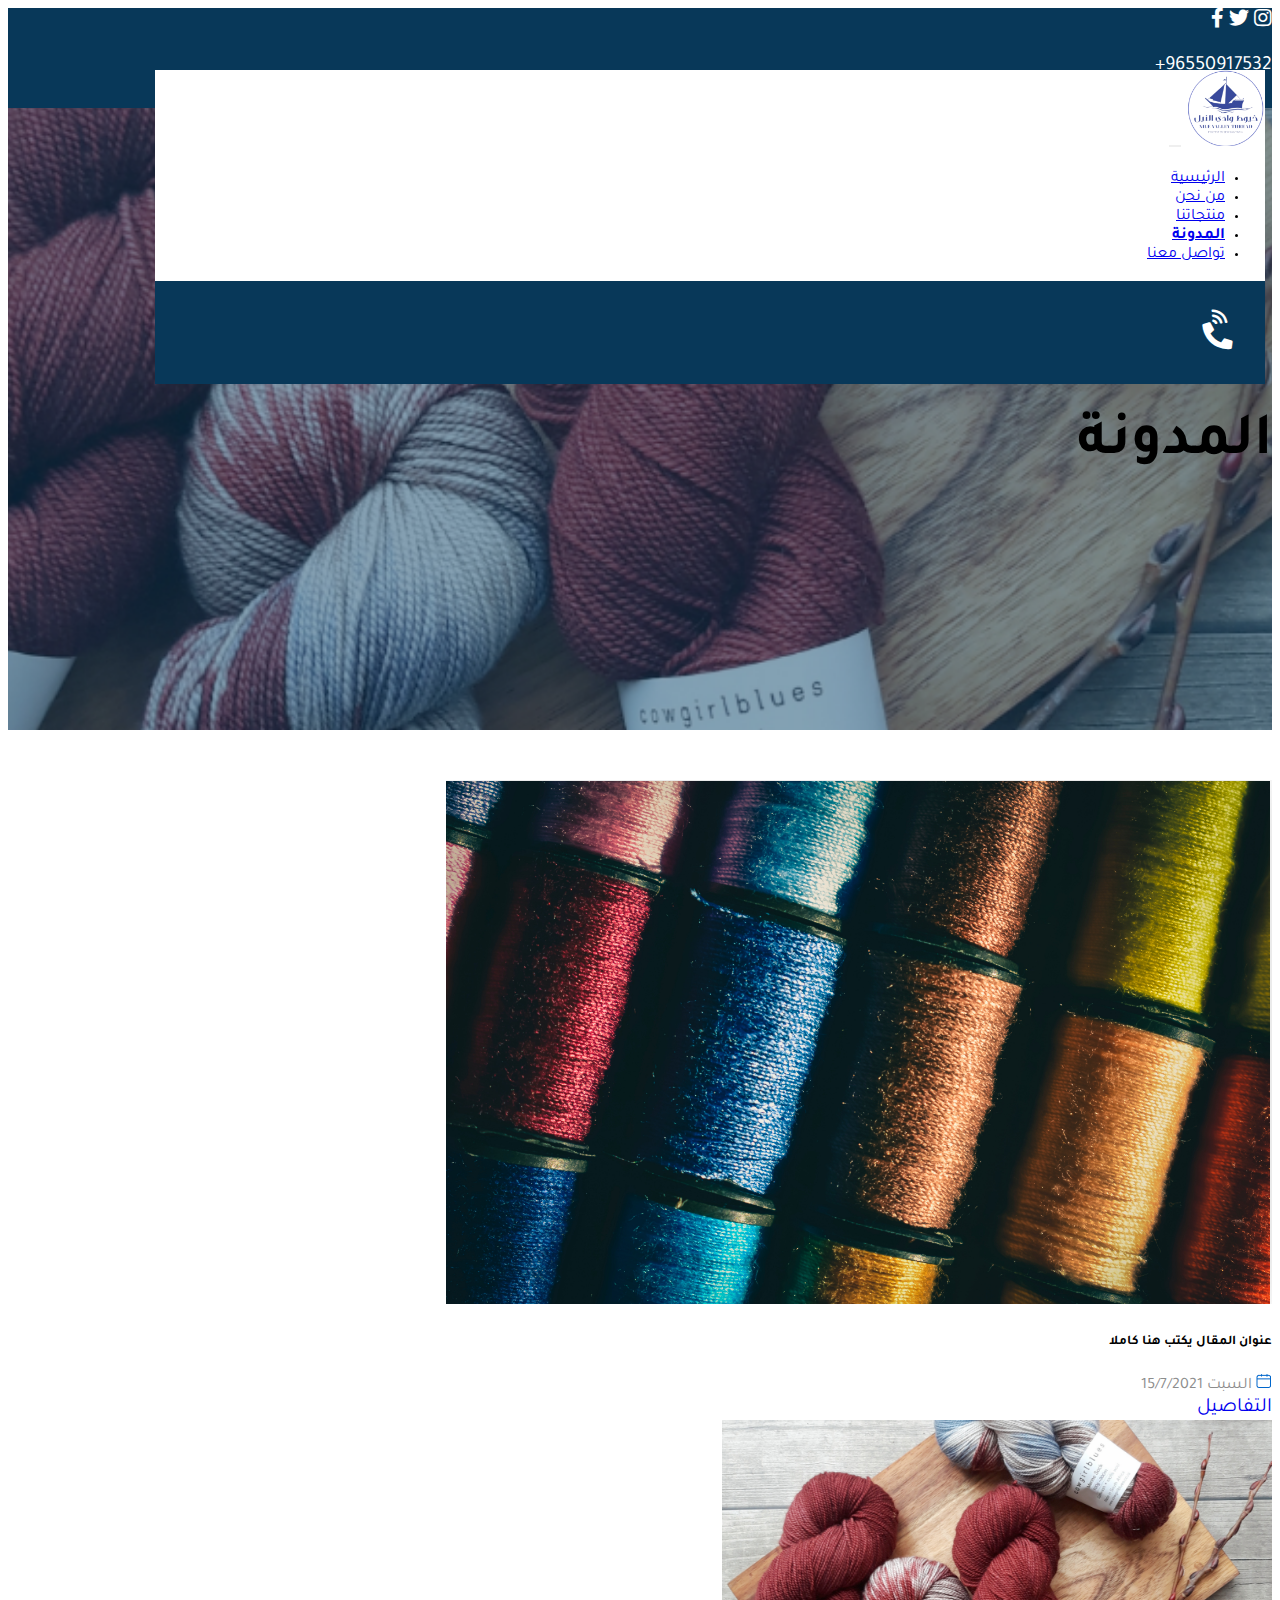
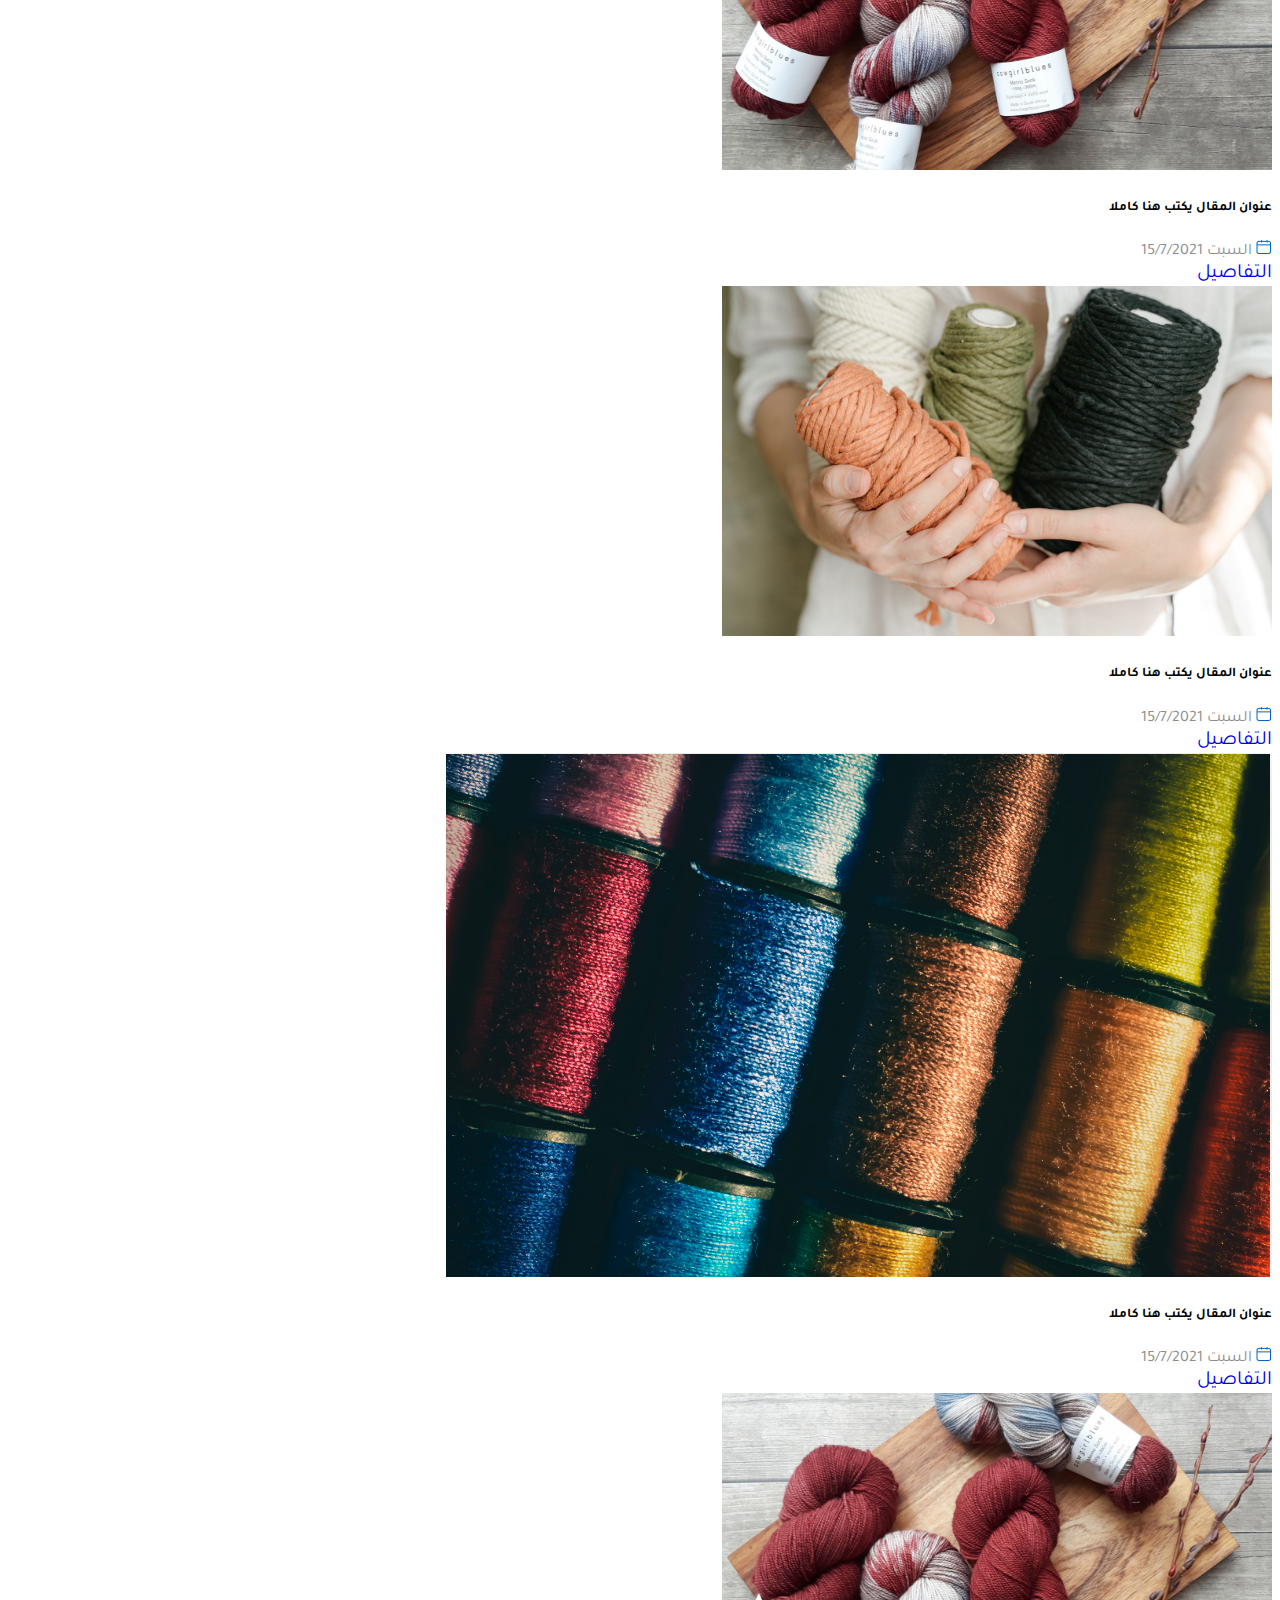
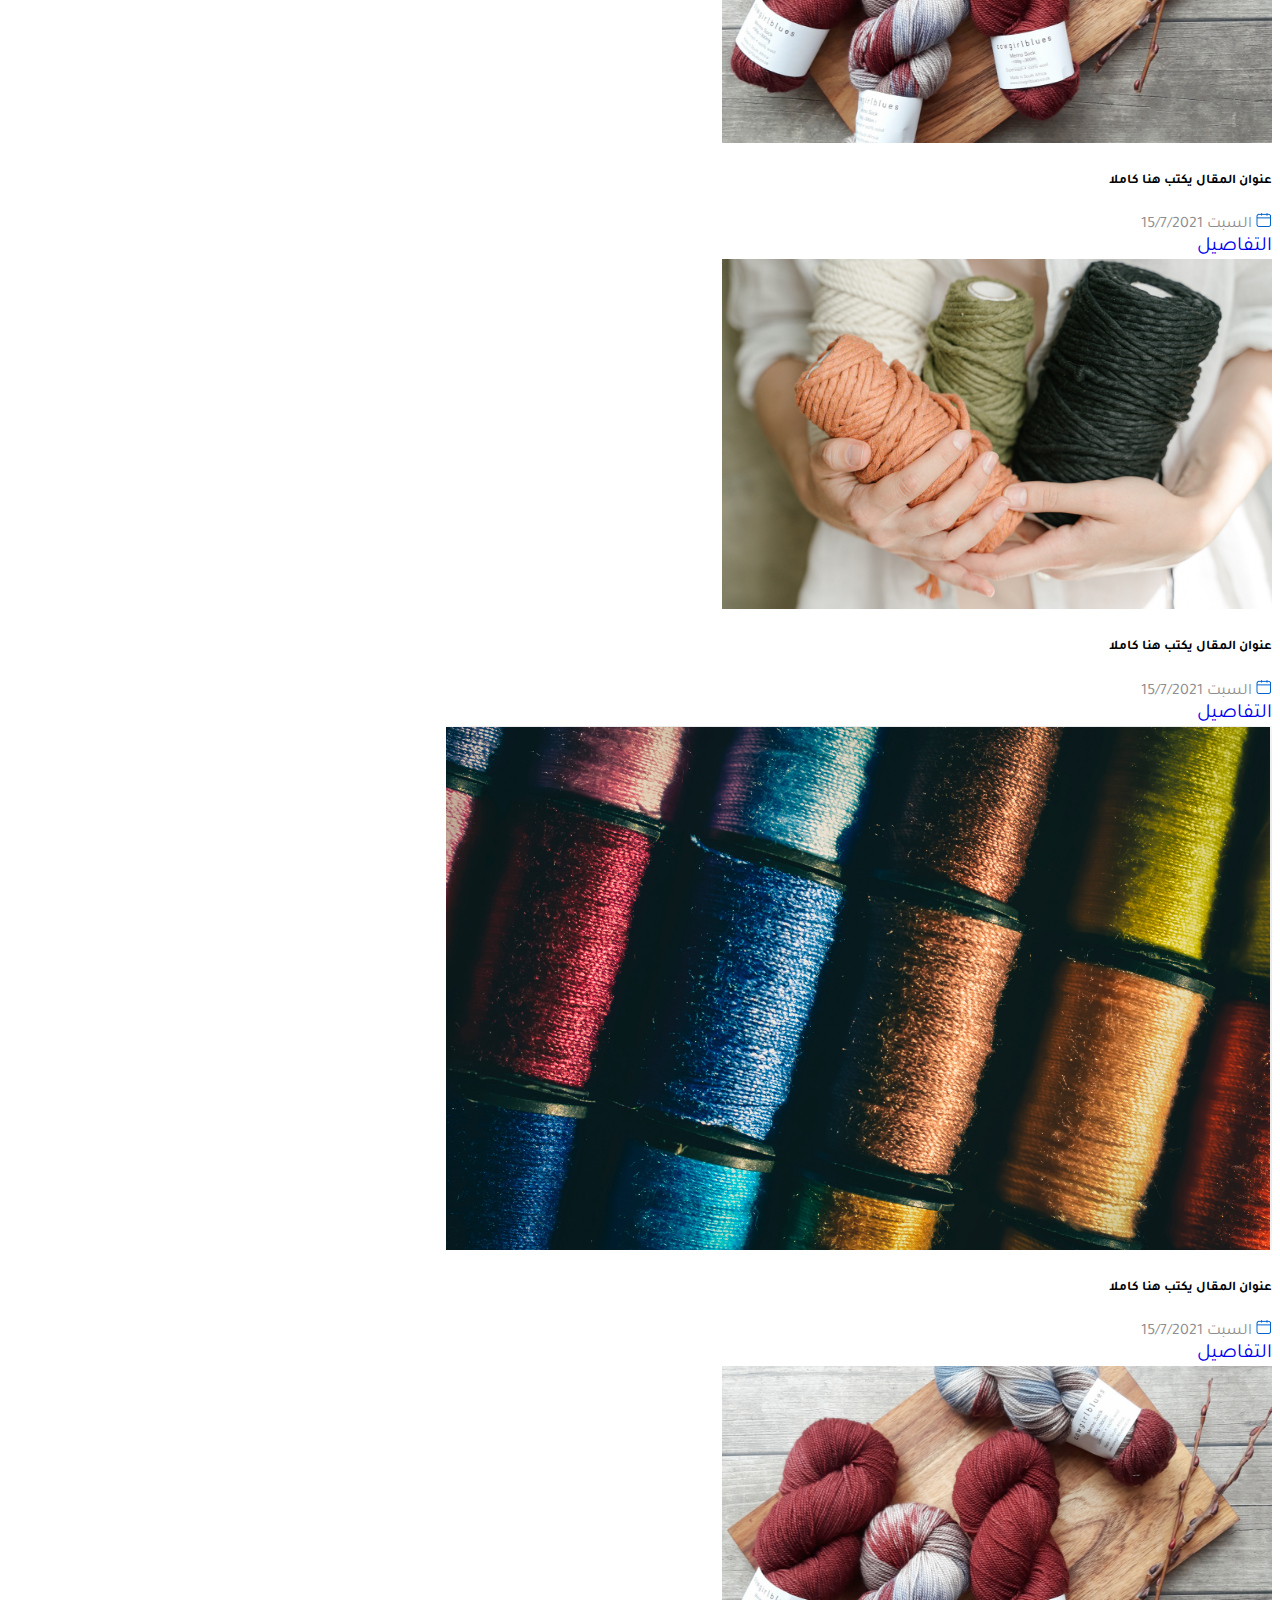
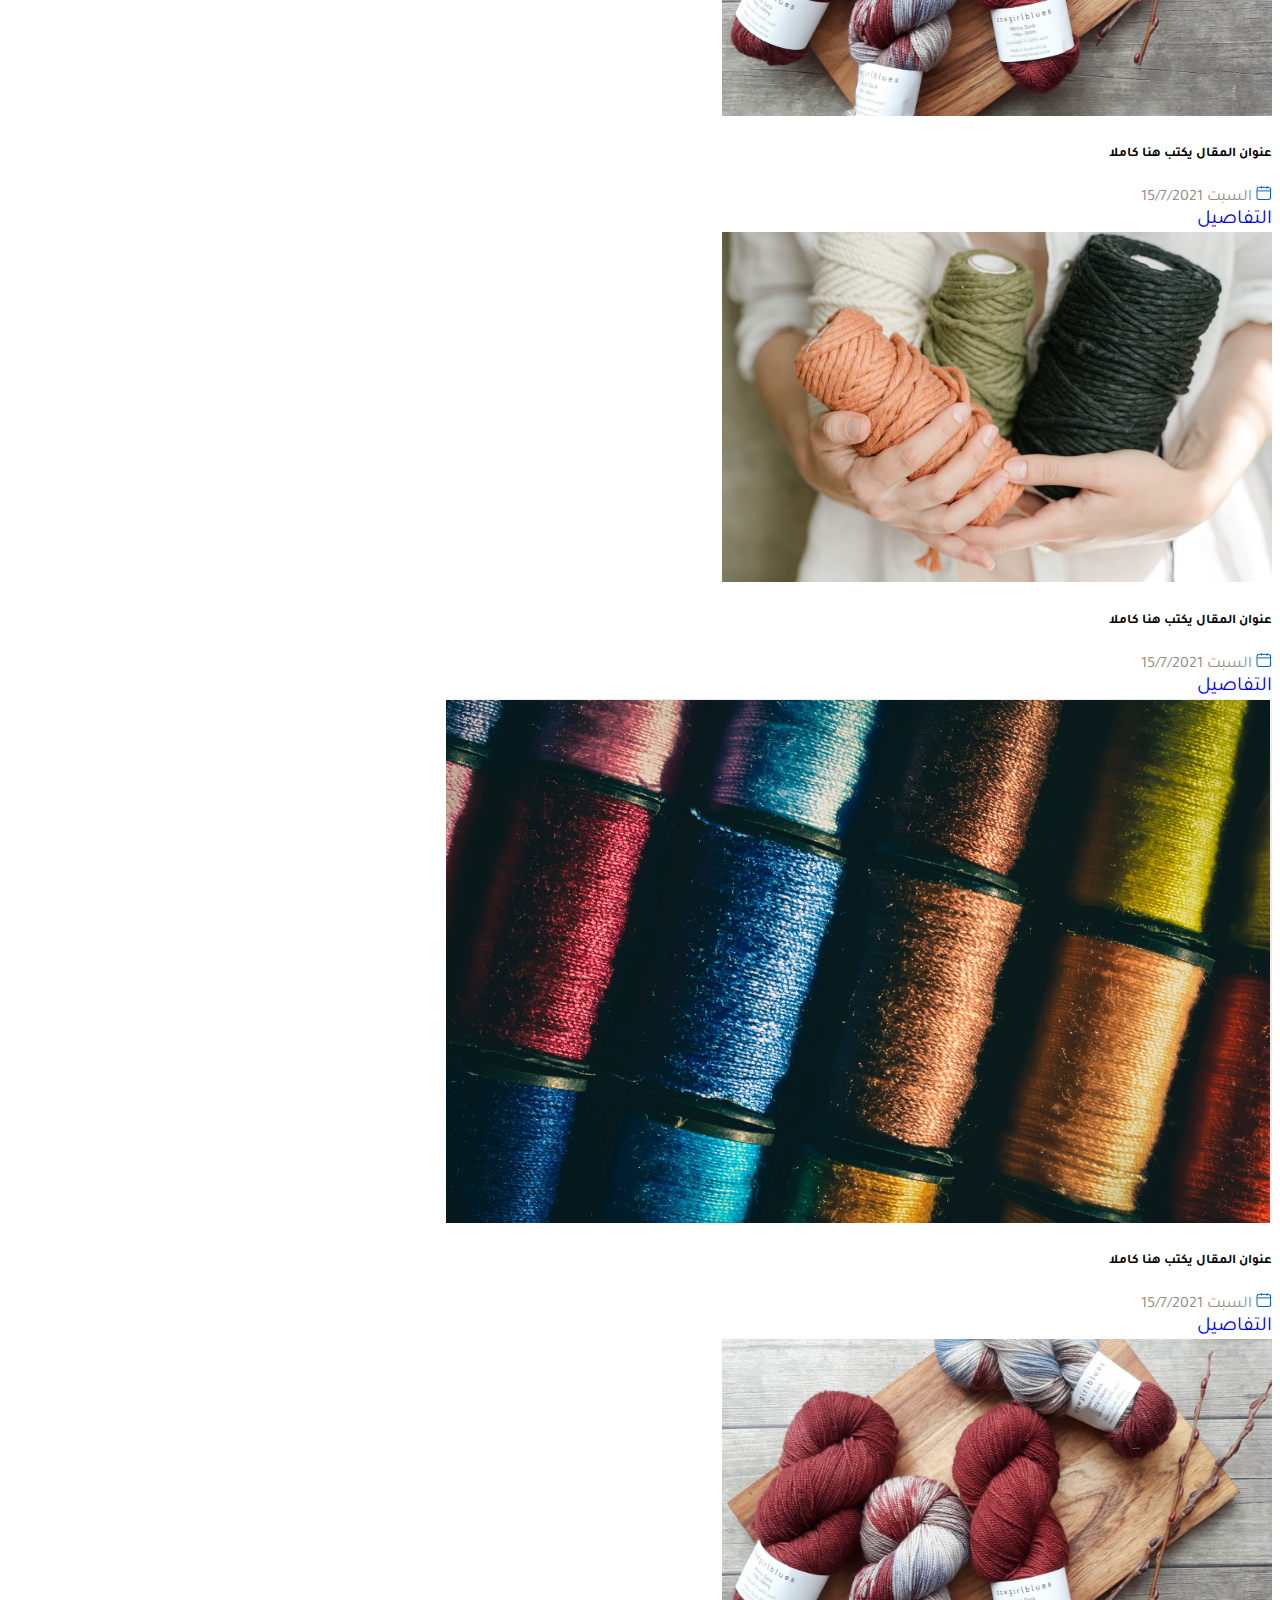
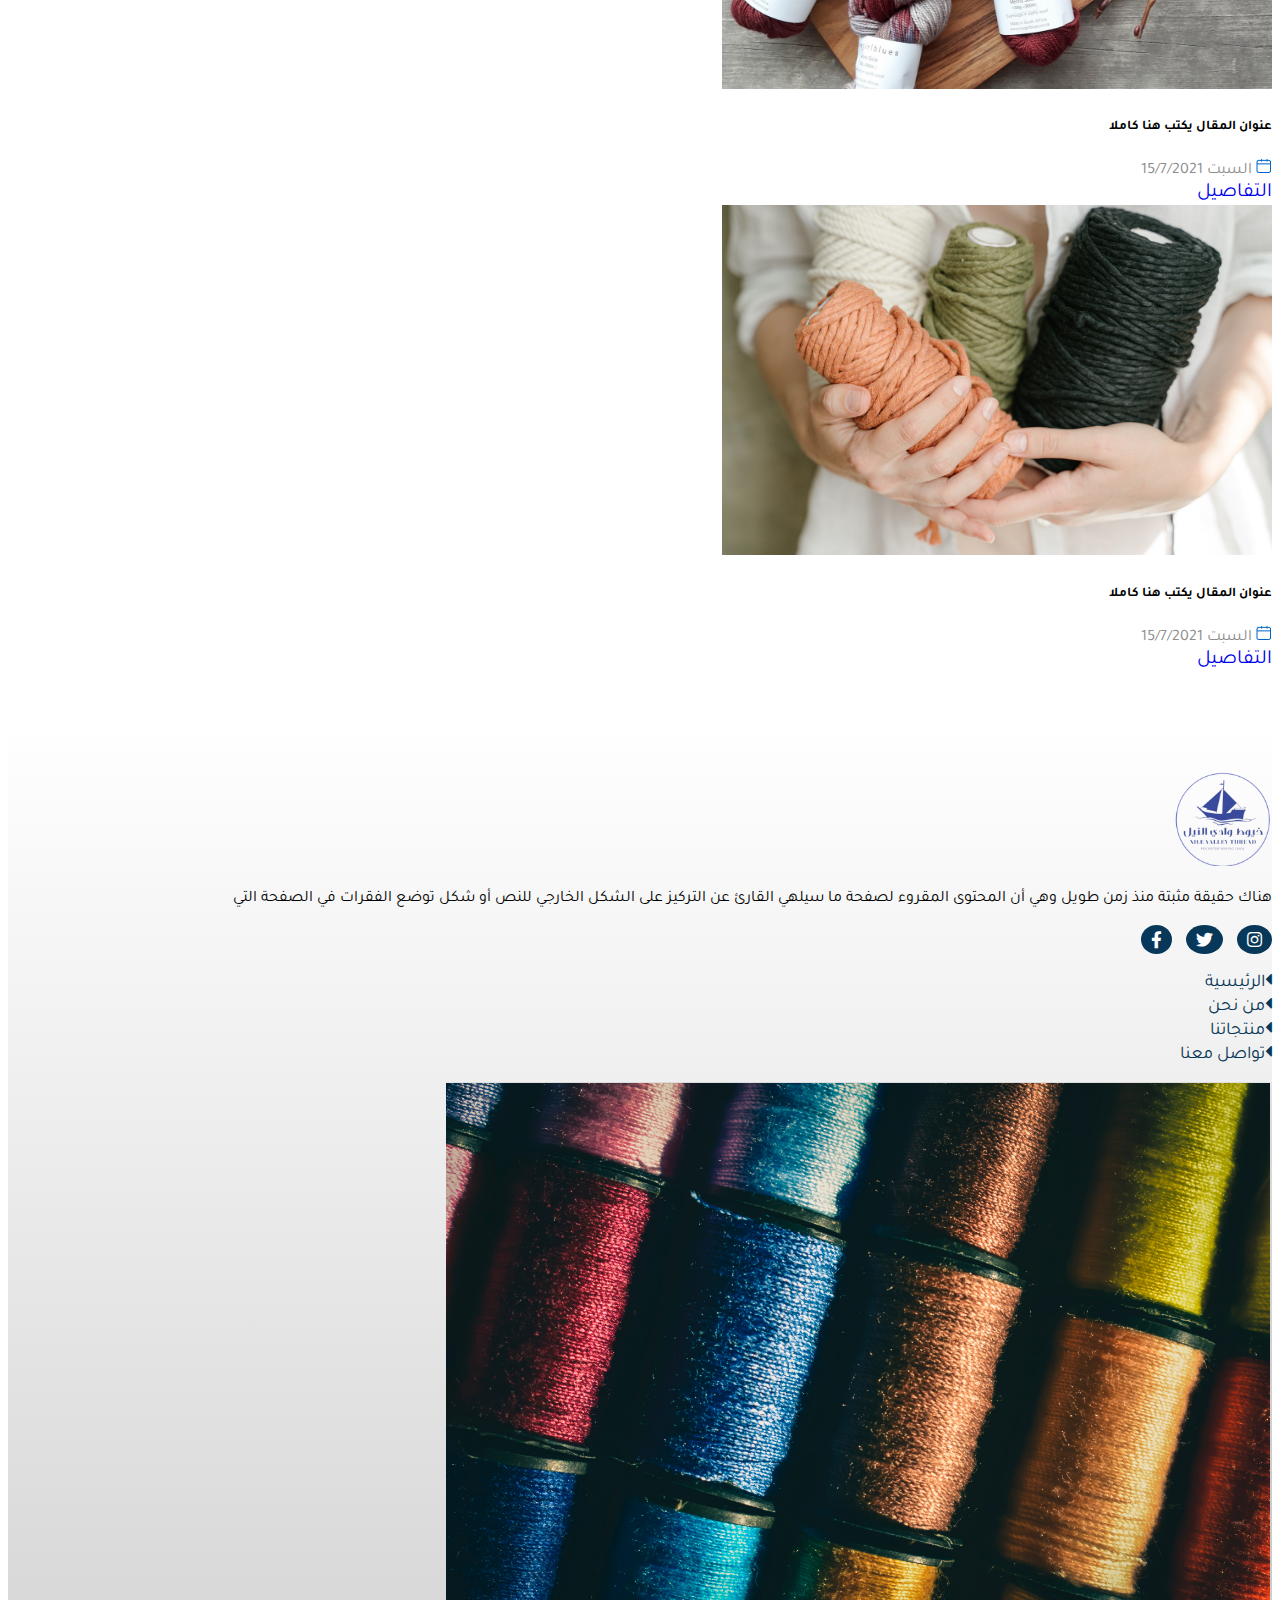
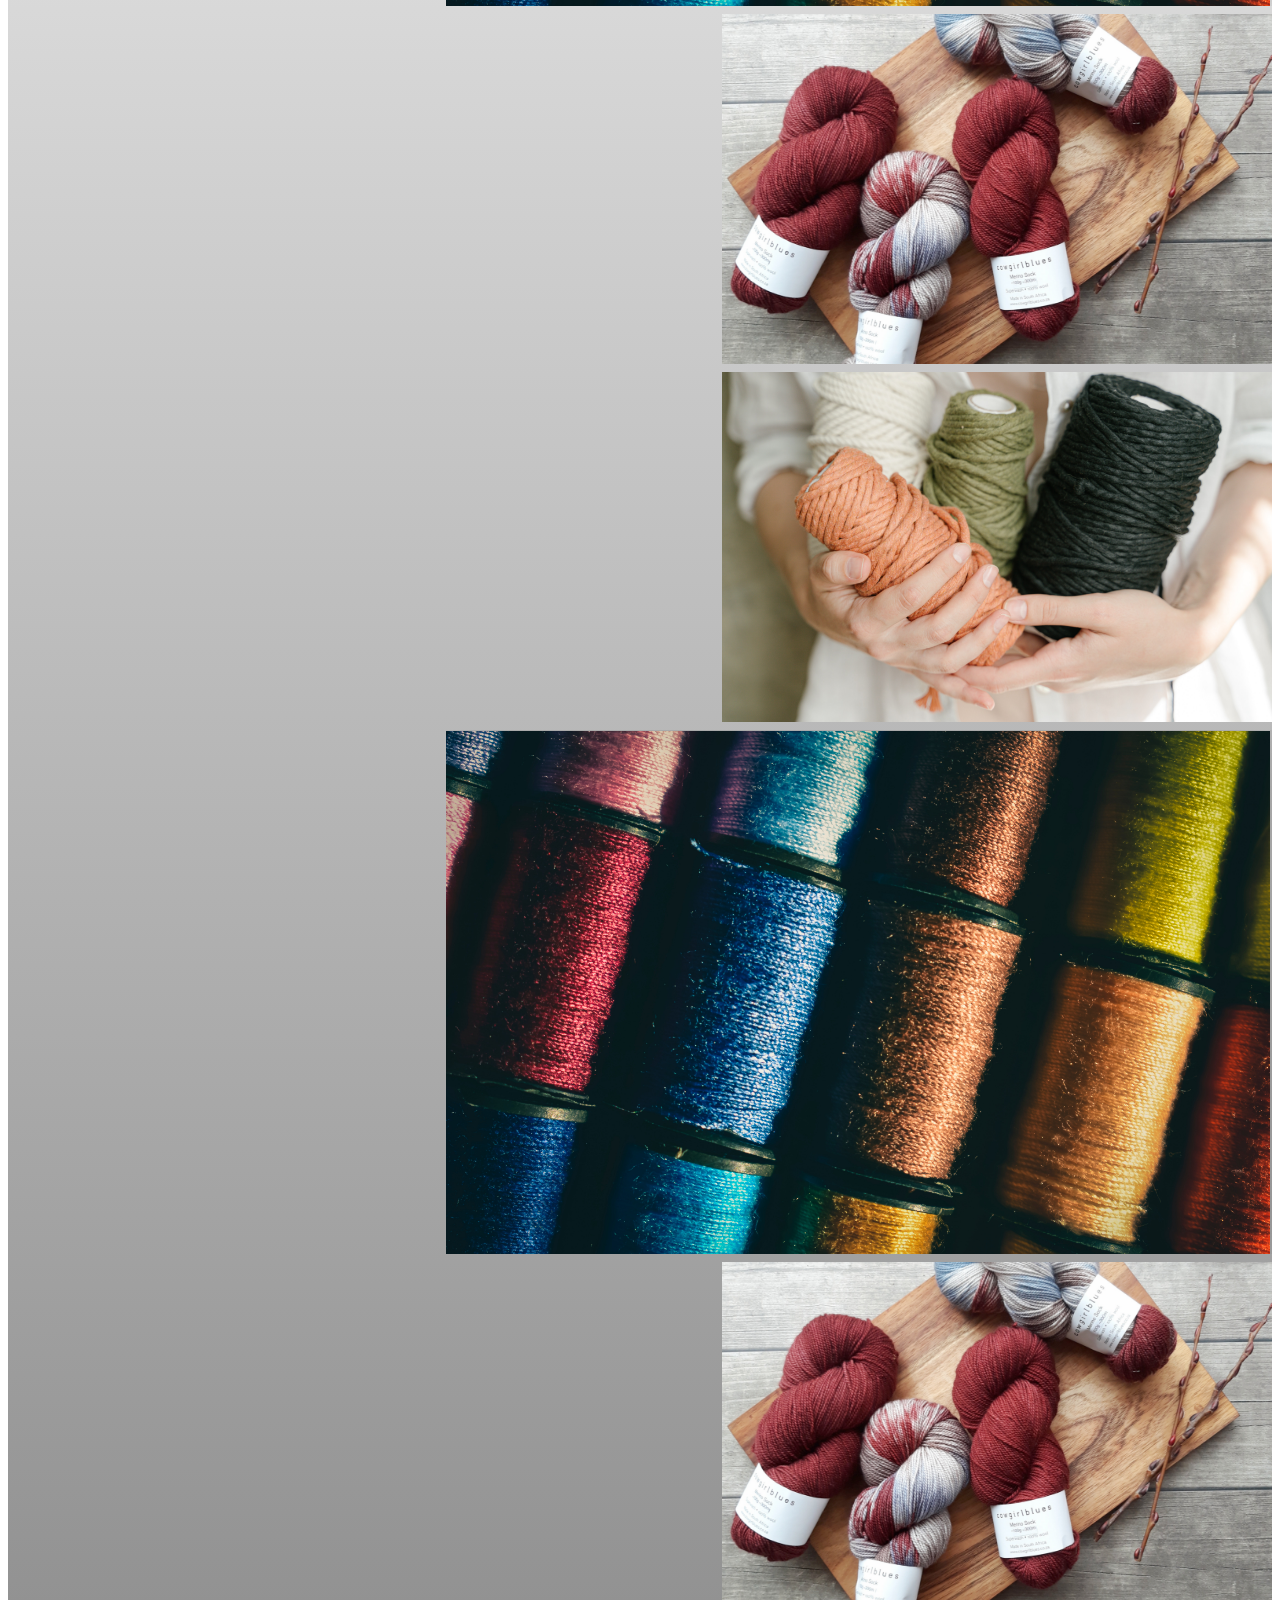
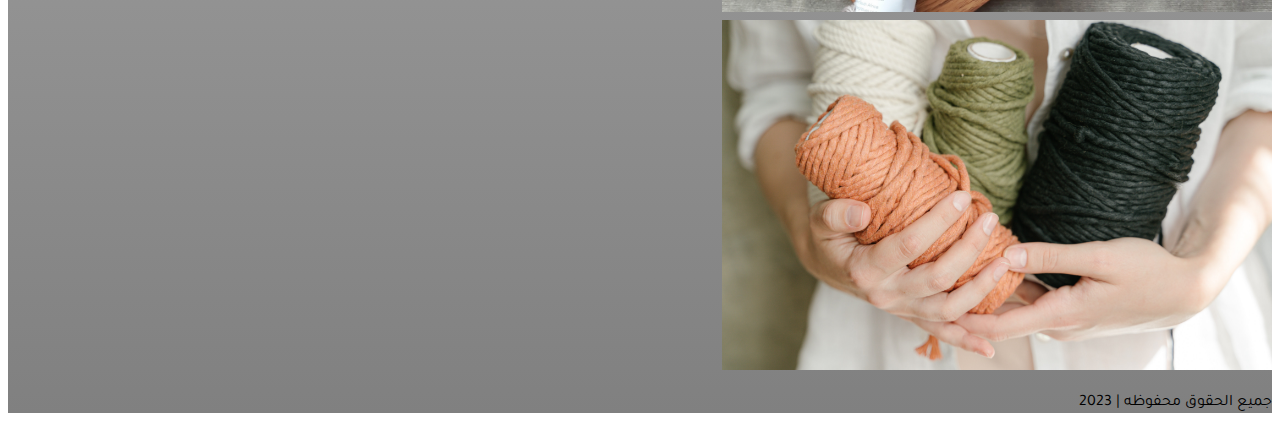
<file: blog.html>
<!DOCTYPE html>
<html dir="rtl" lang="ar">
    <head>
        <meta charset="UTF-8">
        <meta http-equiv="X-UA-Compatible" content="IE=edge">
        <meta name="viewport" content="width=device-width, initial-scale=1.0">
        <title>خيوط وادي النيل</title>
        <link rel="icon" type="image/x-icon" href="img/fav-icon.png">
        <!-- css -->
        <link href="https://cdn.jsdelivr.net/npm/bootstrap@5.3.0-alpha1/dist/css/bootstrap.min.css" rel="stylesheet" integrity="sha384-GLhlTQ8iRABdZLl6O3oVMWSktQOp6b7In1Zl3/Jr59b6EGGoI1aFkw7cmDA6j6gD" crossorigin="anonymous">
        <script src="https://cdn.jsdelivr.net/npm/bootstrap@5.3.0-alpha1/dist/js/bootstrap.bundle.min.js" integrity="sha384-w76AqPfDkMBDXo30jS1Sgez6pr3x5MlQ1ZAGC+nuZB+EYdgRZgiwxhTBTkF7CXvN" crossorigin="anonymous"></script>
        <link rel="stylesheet" href="css/all.min.css">
        <link rel="stylesheet" href="css/style.css">
        <!-- js -->
        <script type="text/javascript" src="js/jquery-3.6.3.min.js"></script>
        <script type="text/javascript" src="js/main.js"></script>
        <!-- google fonts -->
        <link rel="preconnect" href="https://fonts.googleapis.com">
        <link rel="preconnect" href="https://fonts.gstatic.com" crossorigin>
        <link href="https://fonts.googleapis.com/css2?family=Tajawal:wght@200;300;400;500;700;800;900&display=swap" rel="stylesheet"> 
    
    </head>
<body>
        <!-- top header -->
        <div class="header-top d-flex align-items-center">
            <div class="container">
                <div class="header-top-info d-flex justify-content-between align-items-center">
                    <div class="header-icon">
                        <i class="fa-brands fa-instagram px-2 "></i>
                        <i class="fa-brands fa-twitter px-2 "></i>
                        <i class="fa-brands fa-facebook-f px-2 "></i>
                    </div>                  
                    <p>96550917532+</p>
                </div>
            </div>
        </div>
        <!-- navbar -->
        <nav class="navbar navbar-expand-lg bg-light">
            <div class="container-fluid nav-container">
              <a class="navbar-brand">
                <img class="img-fluid" src="img/logo.png" alt="logo">
              </a>
              <button class="navbar-toggler navbutton" type="button" data-bs-toggle="collapse" data-bs-target="#navbarSupportedContent" aria-controls="navbarSupportedContent" aria-expanded="false" aria-label="Toggle navigation">
                <span class="navbar-toggler-icon"></span>
              </button>
              <div class="collapse navbar-collapse" id="navbarSupportedContent">
                <ul class="navbar-nav me-auto mb-2 mb-lg-0">
                  <li class="nav-item">
                    <a class="nav-link" aria-current="page" href="index.html">الرئيسية</a>
                  </li>
                  <li class="nav-item">
                    <a class="nav-link" href="index.html">من نحن</a>
                  </li>
                  <li class="nav-item">
                    <a class="nav-link" href="product.html">منتجاتنا</a>
                  </li>
                  <li class="nav-item">
                    <a class="nav-link active " href="#blog">المدونة</a>
                  </li>
                  <li class="nav-item">
                    <a class="nav-link" href="index.html">تواصل معنا</a>
                  </li>
                </ul>
                <div class="d-flex me-auto nav-icon">
                    <i class="fa-solid fa-phone-volume"></i>
                </div>
              </div>
            </div>
        </nav>
        <!-- hero section -->
        <div class="hero d-flex justify-content-center align-items-center">
            <div class="container">
                <div class="row justify-content-center align-items-center text-center our-blog">
                    <h2 class="text-white fw-bold">المدونة</h2>
                </div>
            </div>
        </div>
        <!-- blog -->
        <div class="blog" id="blog">
            <div class="container">
                <div class="row">
                    <div class="col-lg-4 col-md-4 mb-5">
                        <div class="blog-img">
                            <img class="img-fluid" src="img/product1.png" alt="">
                        </div>
                        <div class="blog-header text-center pt-3 ">
                            <h5 class="fw-bold">عنوان المقال يكتب هنا كاملا</h5>
                        </div>
                        <div class="blog-info d-flex justify-content-center align-items-center">
                            <img class="img-fluid " src="img/calendar.png" alt="">
                            <span class="day px-1">السبت</span>
                            <span class="date px-1">15/7/2021</span>
                            
                        </div>
                        <div class="blog-link text-center">
                            <a class="fw-bolder" href="blog-section.html">التفاصيل</a>
                        </div>
                        
                    </div>
                    <div class="col-lg-4 col-md-4 mb-5">
                        <div class="blog-img">
                            <img class="img-fluid" src="img/product2.png" alt="">
                        </div>
                        <div class="blog-header text-center pt-3 ">
                            <h5 class="fw-bold">عنوان المقال يكتب هنا كاملا</h5>
                        </div>
                        <div class="blog-info d-flex justify-content-center align-items-center">
                            <img class="img-fluid " src="img/calendar.png" alt="">
                            <span class="day px-1">السبت</span>
                            <span class="date px-1">15/7/2021</span>
                            
                        </div>
                        <div class="blog-link text-center">
                            <a class="fw-bolder" href="blog-section.html">التفاصيل</a>
                        </div>
                    </div>
                    <div class="col-lg-4 col-md-4 mb-5">
                        <div class="blog-img">
                            <img class="img-fluid" src="img/product3.png" alt="">
                        </div>
                        <div class="blog-header text-center pt-3 ">
                            <h5 class="fw-bold">عنوان المقال يكتب هنا كاملا</h5>
                        </div>
                        <div class="blog-info d-flex justify-content-center align-items-center">
                            <img class="img-fluid " src="img/calendar.png" alt="">
                            <span class="day px-1">السبت</span>
                            <span class="date px-1">15/7/2021</span>
                            
                        </div>
                        <div class="blog-link text-center">
                            <a class="fw-bolder" href="blog-section.html">التفاصيل</a>
                        </div>
                    </div>
                    <div class="col-lg-4 col-md-4 mb-5">
                        <div class="blog-img">
                            <img class="img-fluid" src="img/product1.png" alt="">
                        </div>
                        <div class="bolg-header text-center pt-3 ">
                            <h5 class="fw-bold">عنوان المقال يكتب هنا كاملا</h5>
                        </div>
                        <div class="blog-info d-flex justify-content-center align-items-center">
                            <img class="img-fluid " src="img/calendar.png" alt="">
                            <span class="day px-1">السبت</span>
                            <span class="date px-1">15/7/2021</span>
                           
                        </div>
                        <div class="blog-link text-center">
                            <a class="fw-bolder" href="blog-section.html">التفاصيل</a>
                        </div>
                    </div>
                    <div class="col-lg-4 col-md-4 mb-5">
                        <div class="blog-img">
                            <img class="img-fluid" src="img/product2.png" alt="">
                        </div>
                        <div class="blog-header text-center pt-3 ">
                            <h5 class="fw-bold">عنوان المقال يكتب هنا كاملا</h5>
                        </div>
                        <div class="blog-info d-flex justify-content-center align-items-center">
                            <img class="img-fluid " src="img/calendar.png" alt="">
                            <span class="day px-1">السبت</span>
                            <span class="date px-1">15/7/2021</span>
                            
                        </div>
                        <div class="blog-link text-center">
                            <a class="fw-bolder" href="blog-section.html">التفاصيل</a>
                        </div>
                    </div>
                    <div class="col-lg-4 col-md-4 mb-5">
                        <div class="blog-img">
                            <img class="img-fluid" src="img/product3.png" alt="">
                        </div>
                        <div class="blog-header text-center pt-3 ">
                            <h5 class="fw-bold">عنوان المقال يكتب هنا كاملا</h5>
                        </div>
                        <div class="blog-info d-flex justify-content-center align-items-center">
                            <img class="img-fluid " src="img/calendar.png" alt="">
                            <span class="day px-1">السبت</span>
                            <span class="date px-1">15/7/2021</span>
                            
                        </div>
                        <div class="blog-link text-center">
                            <a class="fw-bolder" href="blog-section.html">التفاصيل</a>
                        </div>
                    </div>
                    <div class="col-lg-4 col-md-4 mb-5">
                        <div class="blog-img">
                            <img class="img-fluid" src="img/product1.png" alt="">
                        </div>
                        <div class="blog-header text-center pt-3 ">
                            <h5 class="fw-bold">عنوان المقال يكتب هنا كاملا</h5>
                        </div>
                        <div class="blog-info d-flex justify-content-center align-items-center">
                            <img class="img-fluid " src="img/calendar.png" alt="">
                            <span class="day px-1">السبت</span>
                            <span class="date px-1">15/7/2021</span>
                            
                        </div>
                        <div class="blog-link text-center">
                            <a class="fw-bolder" href="blog-section.html">التفاصيل</a>
                        </div>
                    </div>
                    <div class="col-lg-4 col-md-4 mb-5">
                        <div class="blog-img">
                            <img class="img-fluid" src="img/product2.png" alt="">
                        </div>
                        <div class="blog-header text-center pt-3 ">
                            <h5 class="fw-bold">عنوان المقال يكتب هنا كاملا</h5>
                        </div>
                        <div class="blog-info d-flex justify-content-center align-items-center">
                            <img class="img-fluid " src="img/calendar.png" alt="">
                            <span class="day px-1">السبت</span>
                            <span class="date px-1">15/7/2021</span>
                            
                        </div>
                        <div class="blog-link text-center">
                            <a class="fw-bolder" href="blog-section.html">التفاصيل</a>
                        </div>
                    </div>
                    <div class="col-lg-4 col-md-4 mb-5">
                        <div class="blog-img">
                            <img class="img-fluid" src="img/product3.png" alt="">
                        </div>
                        <div class="blog-header text-center pt-3 ">
                            <h5 class="fw-bold">عنوان المقال يكتب هنا كاملا</h5>
                        </div>
                        <div class="blog-info d-flex justify-content-center align-items-center">
                            <img class="img-fluid " src="img/calendar.png" alt="">
                            <span class="day px-1">السبت</span>
                            <span class="date px-1">15/7/2021</span>
                        
                        </div>
                        <div class="blog-link text-center">
                            <a class="fw-bolder" href="blog-section.html">التفاصيل</a>
                        </div>
                    </div>
                    <div class="col-lg-4 col-md-4 mb-5">
                        <div class="blog-img">
                            <img class="img-fluid" src="img/product1.png" alt="">
                        </div>
                        <div class="blog-header text-center pt-3 ">
                            <h5 class="fw-bold">عنوان المقال يكتب هنا كاملا</h5>
                        </div>
                        <div class="blog-info d-flex justify-content-center align-items-center">
                            <img class="img-fluid " src="img/calendar.png" alt="">
                            <span class="day px-1">السبت</span>
                            <span class="date px-1">15/7/2021</span>
                          
                        </div>
                        <div class="blog-link text-center">
                            <a class="fw-bolder" href="blog-section.html">التفاصيل</a>
                        </div>
                    </div>
                    <div class="col-lg-4 col-md-4 mb-5">
                        <div class="blog-img">
                            <img class="img-fluid" src="img/product2.png" alt="">
                        </div>
                        <div class="blog-header text-center pt-3 ">
                            <h5 class="fw-bold">عنوان المقال يكتب هنا كاملا</h5>
                        </div>
                        <div class="blog-info d-flex justify-content-center align-items-center">
                            <img class="img-fluid " src="img/calendar.png" alt="">
                            <span class="day px-1">السبت</span>
                            <span class="date px-1">15/7/2021</span>    
                        </div>
                        <div class="blog-link text-center">
                            <a class="fw-bolder" href="blog-section.html">التفاصيل</a>
                        </div>
                    </div>
                    <div class="col-lg-4 col-md-4 mb-5">
                        <div class="blog-img">
                            <img class="img-fluid" src="img/product3.png" alt="">
                        </div>
                        <div class="blog-header text-center pt-3 ">
                            <h5 class="fw-bold">عنوان المقال يكتب هنا كاملا</h5>
                        </div>
                        <div class="blog-info d-flex justify-content-center align-items-center">
                            <img class="img-fluid " src="img/calendar.png" alt="">
                            <span class="day px-1">السبت</span>
                            <span class="date">15/7/2021</span>

                        </div>
                        <div class="blog-link text-center">
                            <a class="fw-bolder" href="blog-section.html">التفاصيل</a>
                        </div>
                    </div>
                </div>
            </div>

        </div>
        <!-- footer -->
        <footer >
            <div class="container">
                <div class="row justify-content-around align-items-center border-bottom border-dark">
                    <div class="col-lg-5">
                        <div class="footer-info">
                            <div class="logo">
                                <img class="img-fluid" src="img/logo.png" alt="">
                            </div>
                            <p class="pt-2">هناك حقيقة مثبتة منذ زمن طويل وهي أن المحتوى المقروء لصفحة ما سيلهي القارئ عن التركيز على الشكل الخارجي للنص أو شكل توضع الفقرات في الصفحة التي </p>
                            <div class="footer-icon py-3">
                                <i class="fa-brands fa-instagram"></i>
                                <i class="fa-brands fa-twitter"></i>
                                <i class="fa-brands fa-facebook-f"></i>
                            </div>
                        </div>
    
                    </div>
                    <div class="col-lg-2 footer-section">
                        <ul>
                            <li class="my-3"> <a href="index.html"><i class="fa-solid fa-caret-left ps-3"></i>الرئيسية</a></li>
                            <li class="my-3"> <a href="index.html"><i class="fa-solid fa-caret-left ps-3"></i>من نحن</a></li>
                            <li class="my-3"> <a href="product.html"><i class="fa-solid fa-caret-left ps-3"></i>منتجاتنا</a></li>
                            <li class="my-3"> <a href="index.html"><i class="fa-solid fa-caret-left ps-3"></i>تواصل معنا</a></li>
                        </ul>
    
                    </div>
                    <div class="col-lg-4">
                        <div class="footer-card">
                            <div class="row">
                                <div class="col-4 col-lg-4 col-md-4 col-sm-4  py-2">
                                    <img class="img-fluid" src="img/product1.png">
                                </div>
                                <div class="col-4 col-lg-4 col-md-4 col-sm-4  py-2">
                                    <img class="img-fluid" src="img/product2.png">
                                </div>
                                <div class="col-4 col-lg-4 col-md-4 col-sm-4  py-2">
                                    <img class="img-fluid" src="img/product3.png">
                                </div>
                                <div class="col-4 col-lg-4 col-md-4 col-sm-4  py-2">
                                    <img class="img-fluid" src="img/product1.png">
                                </div>
                                <div class="col-4 col-lg-4 col-md-4 col-sm-4  py-2">
                                    <img class="img-fluid" src="img/product2.png">
                                </div>
                                <div class="col-4 col-lg-4 col-md-4 col-sm-4 py-2">
                                    <img class="img-fluid" src="img/product3.png">
                                </div>
                
                            </div>
                        </div>
                    </div>
                    
                </div>
                <div class="row justify-content-center text-center">
                    <div class="col-lg-12 col-md-12 col-sm-12 pt-2">
                        <p>جميع الحقوق محفوظه | 2023</p>
                    </div>
                </div>
            </div>
        </footer>
</body>
</html>
</file>
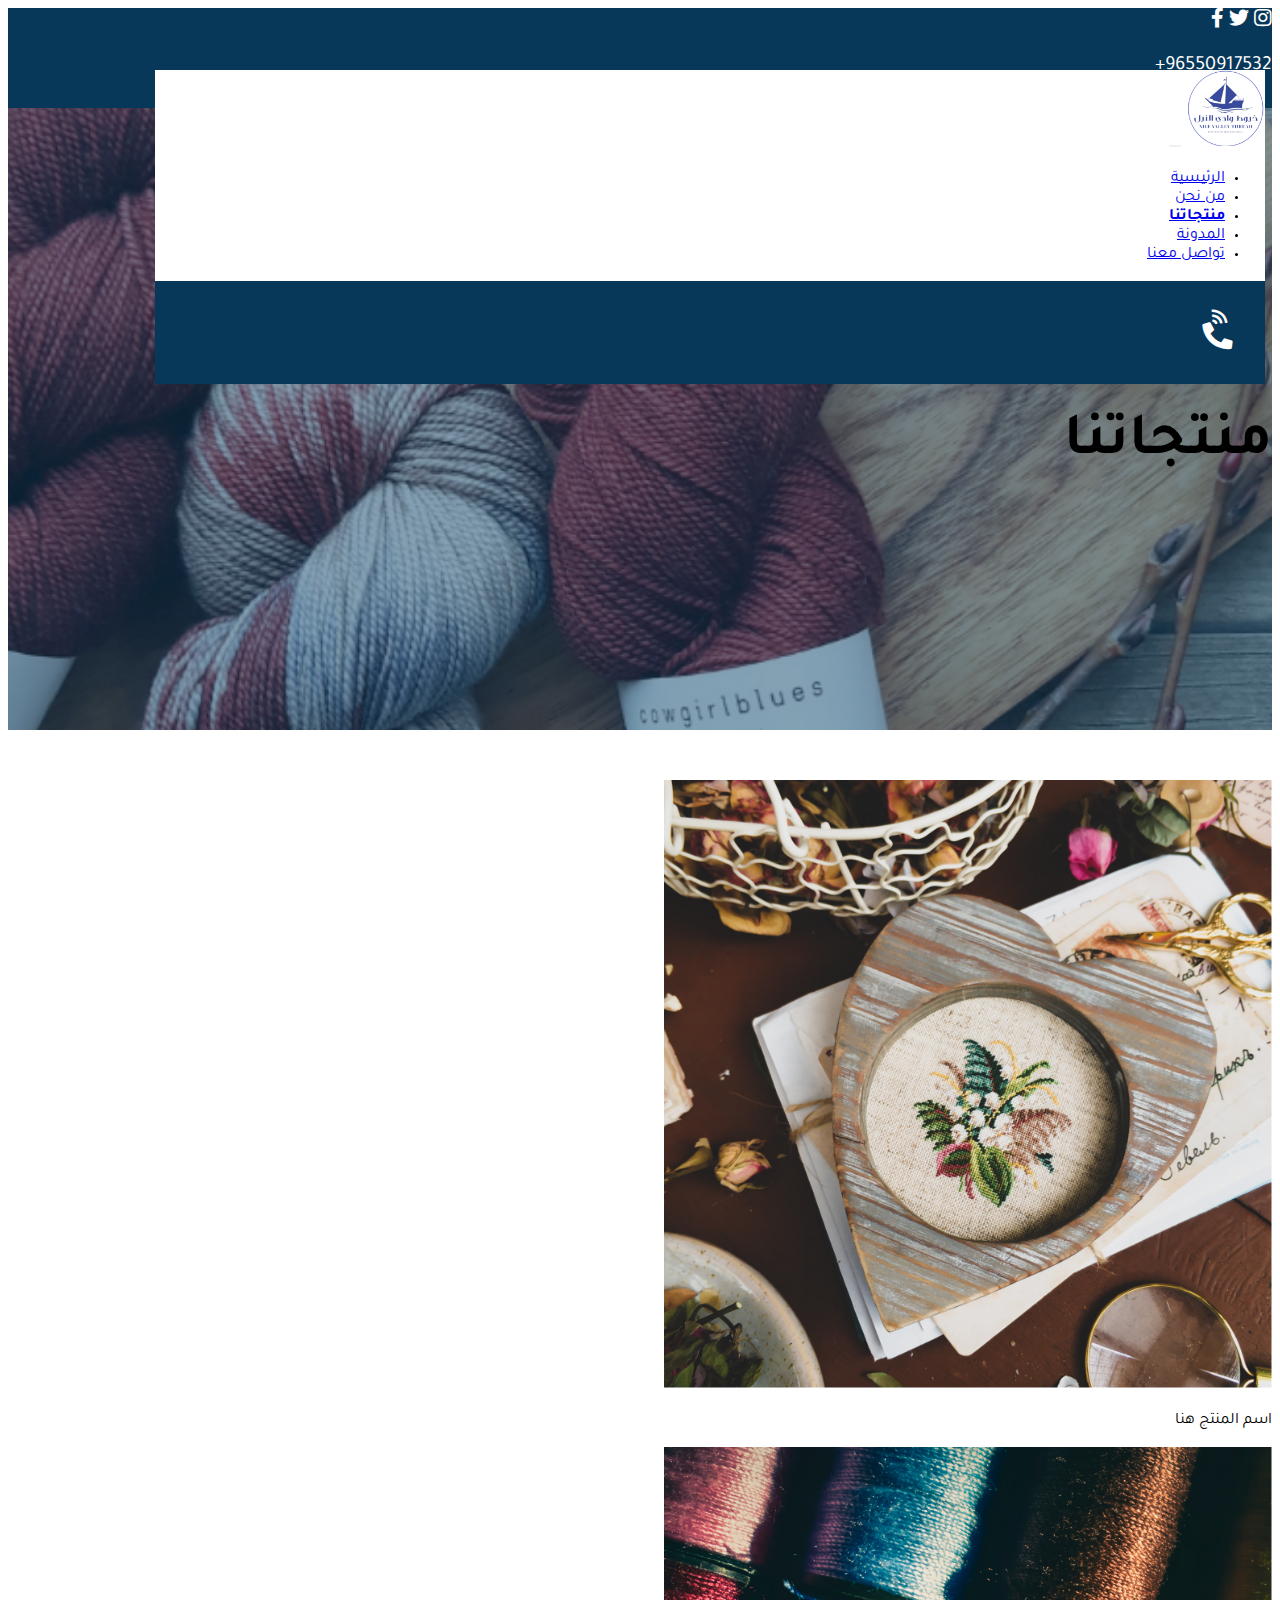
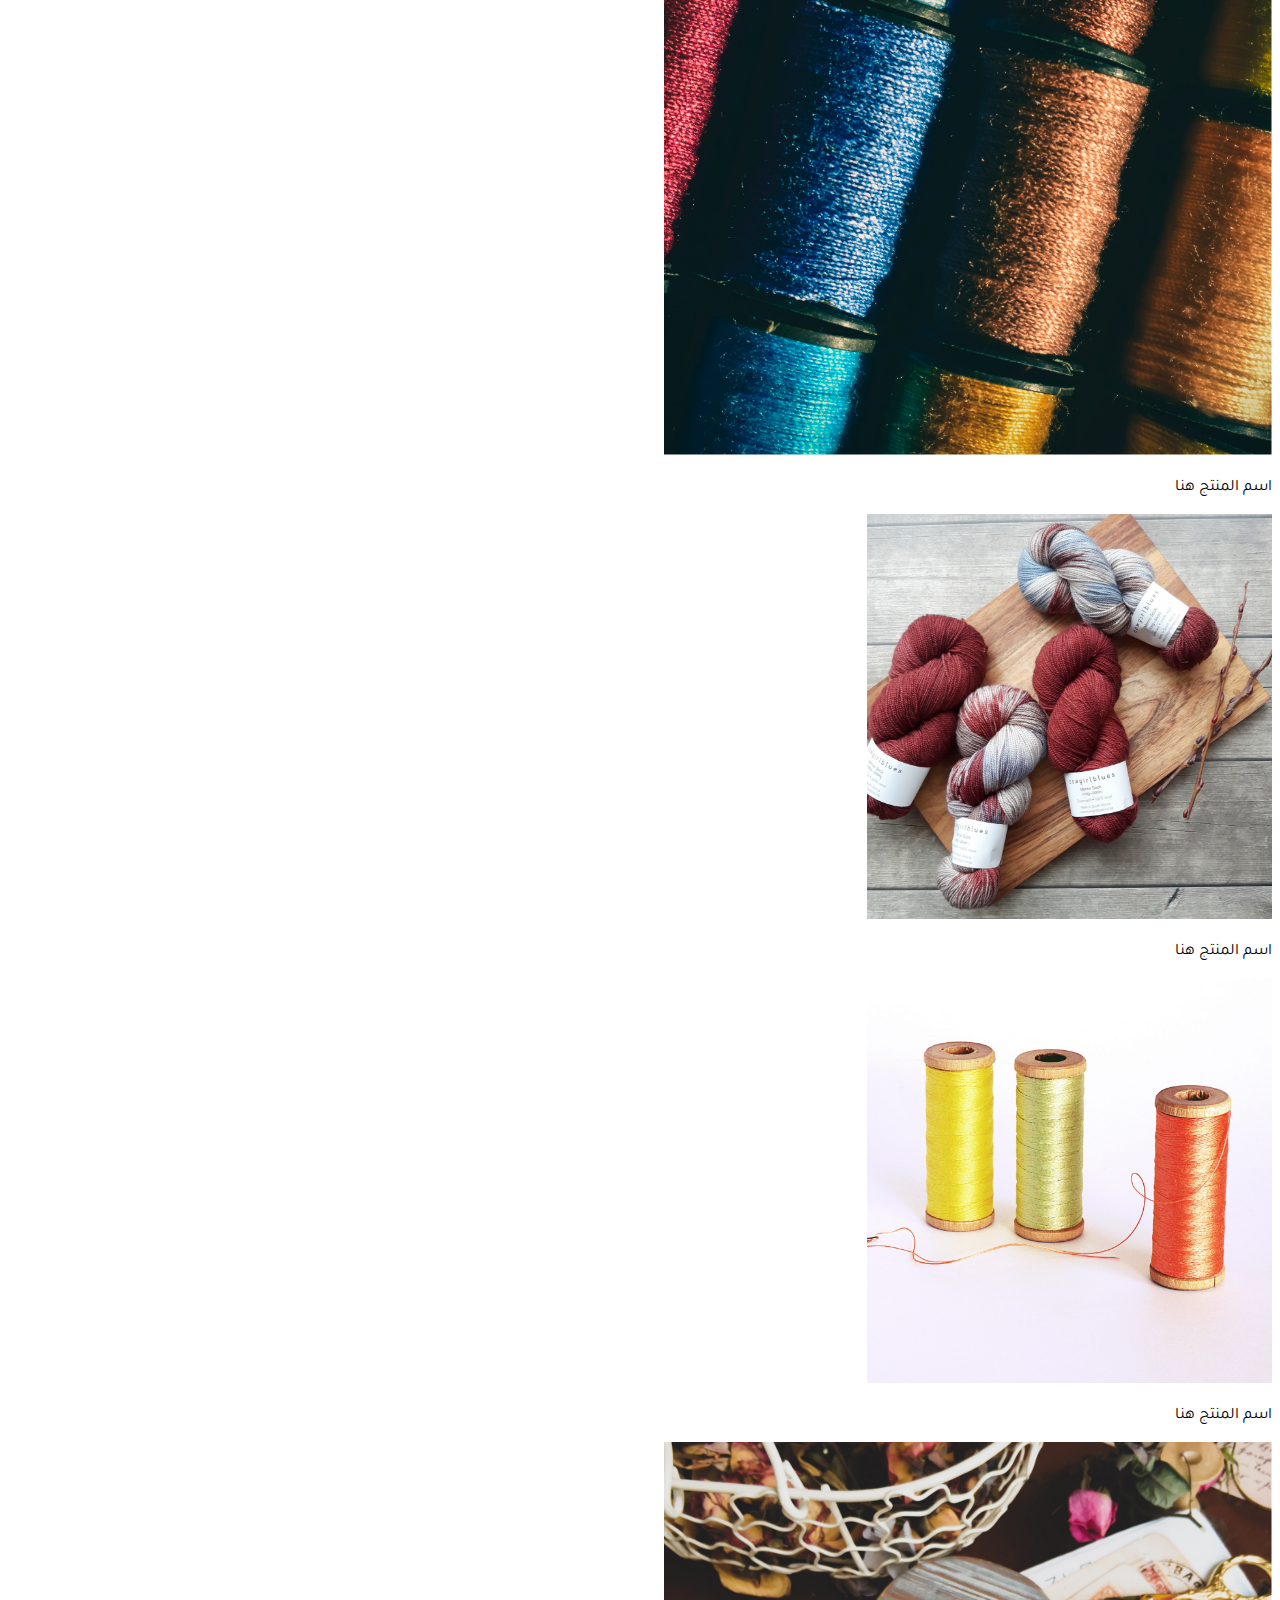
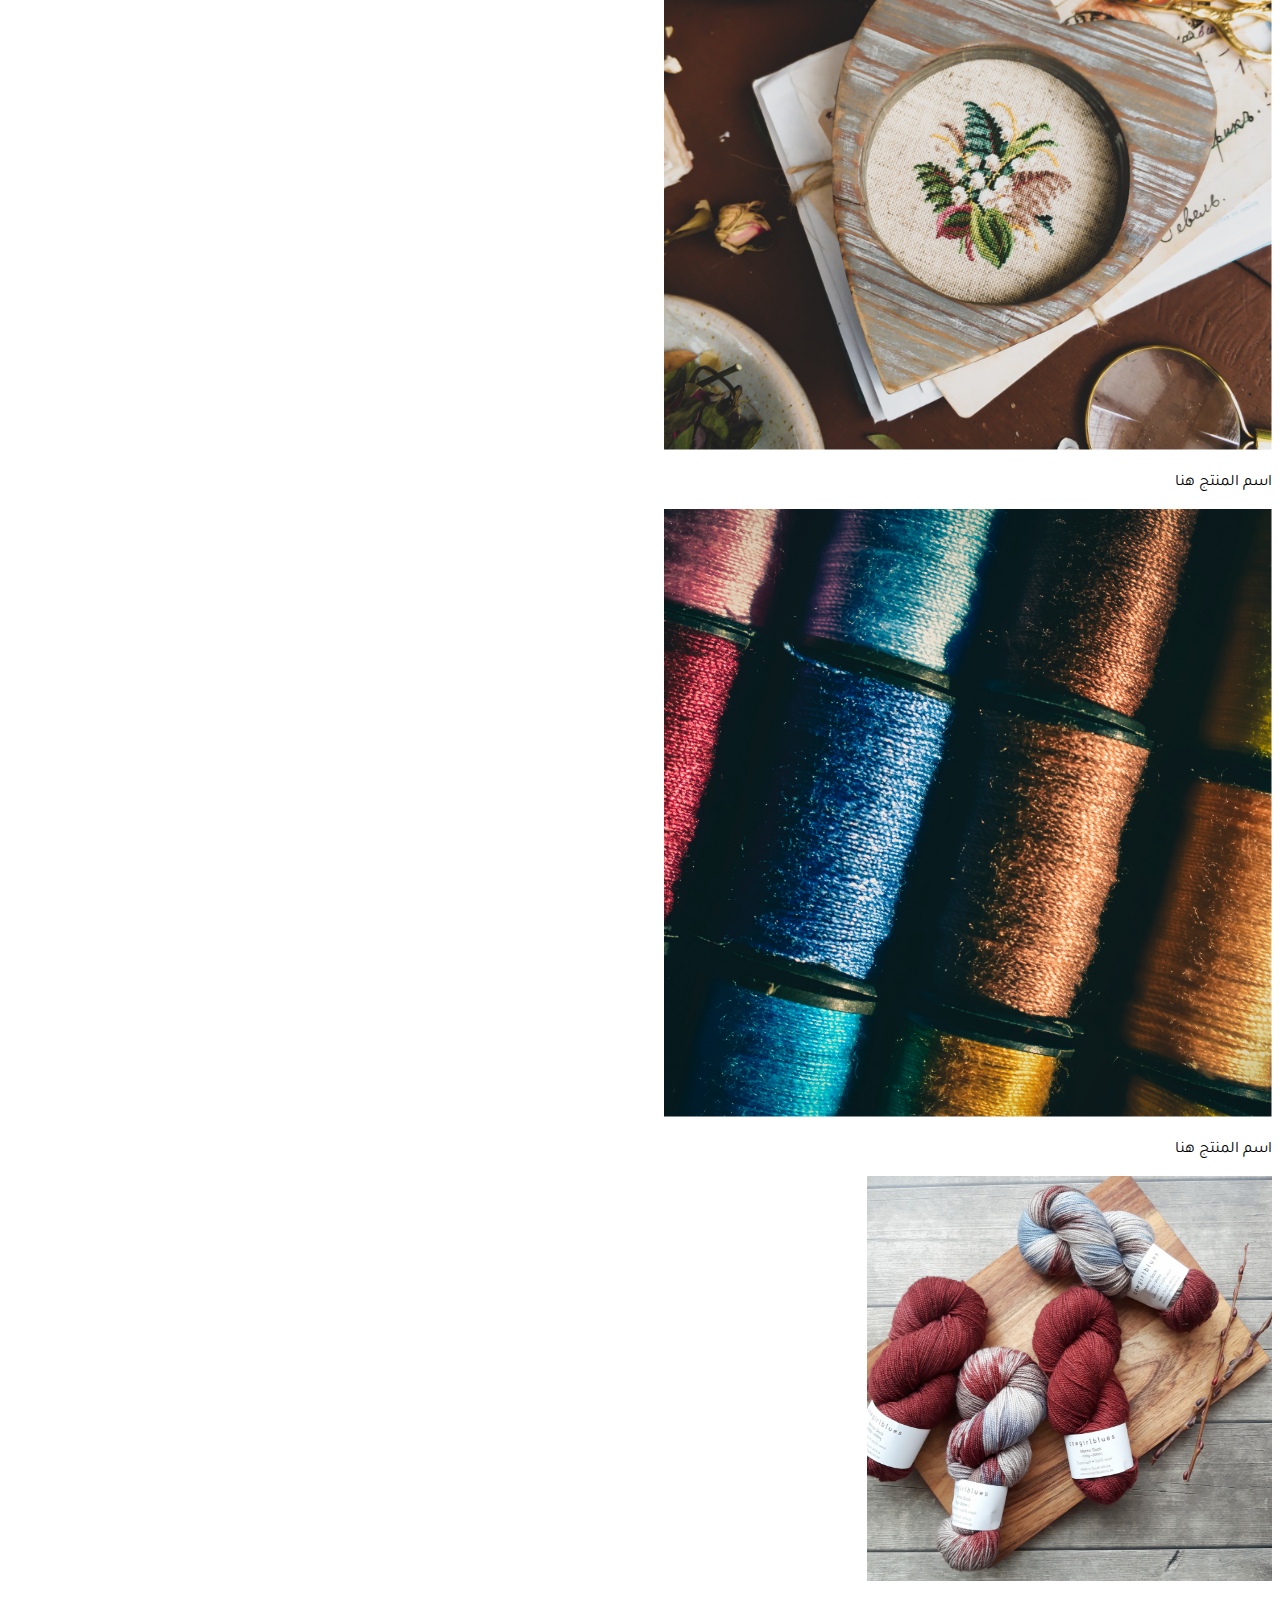
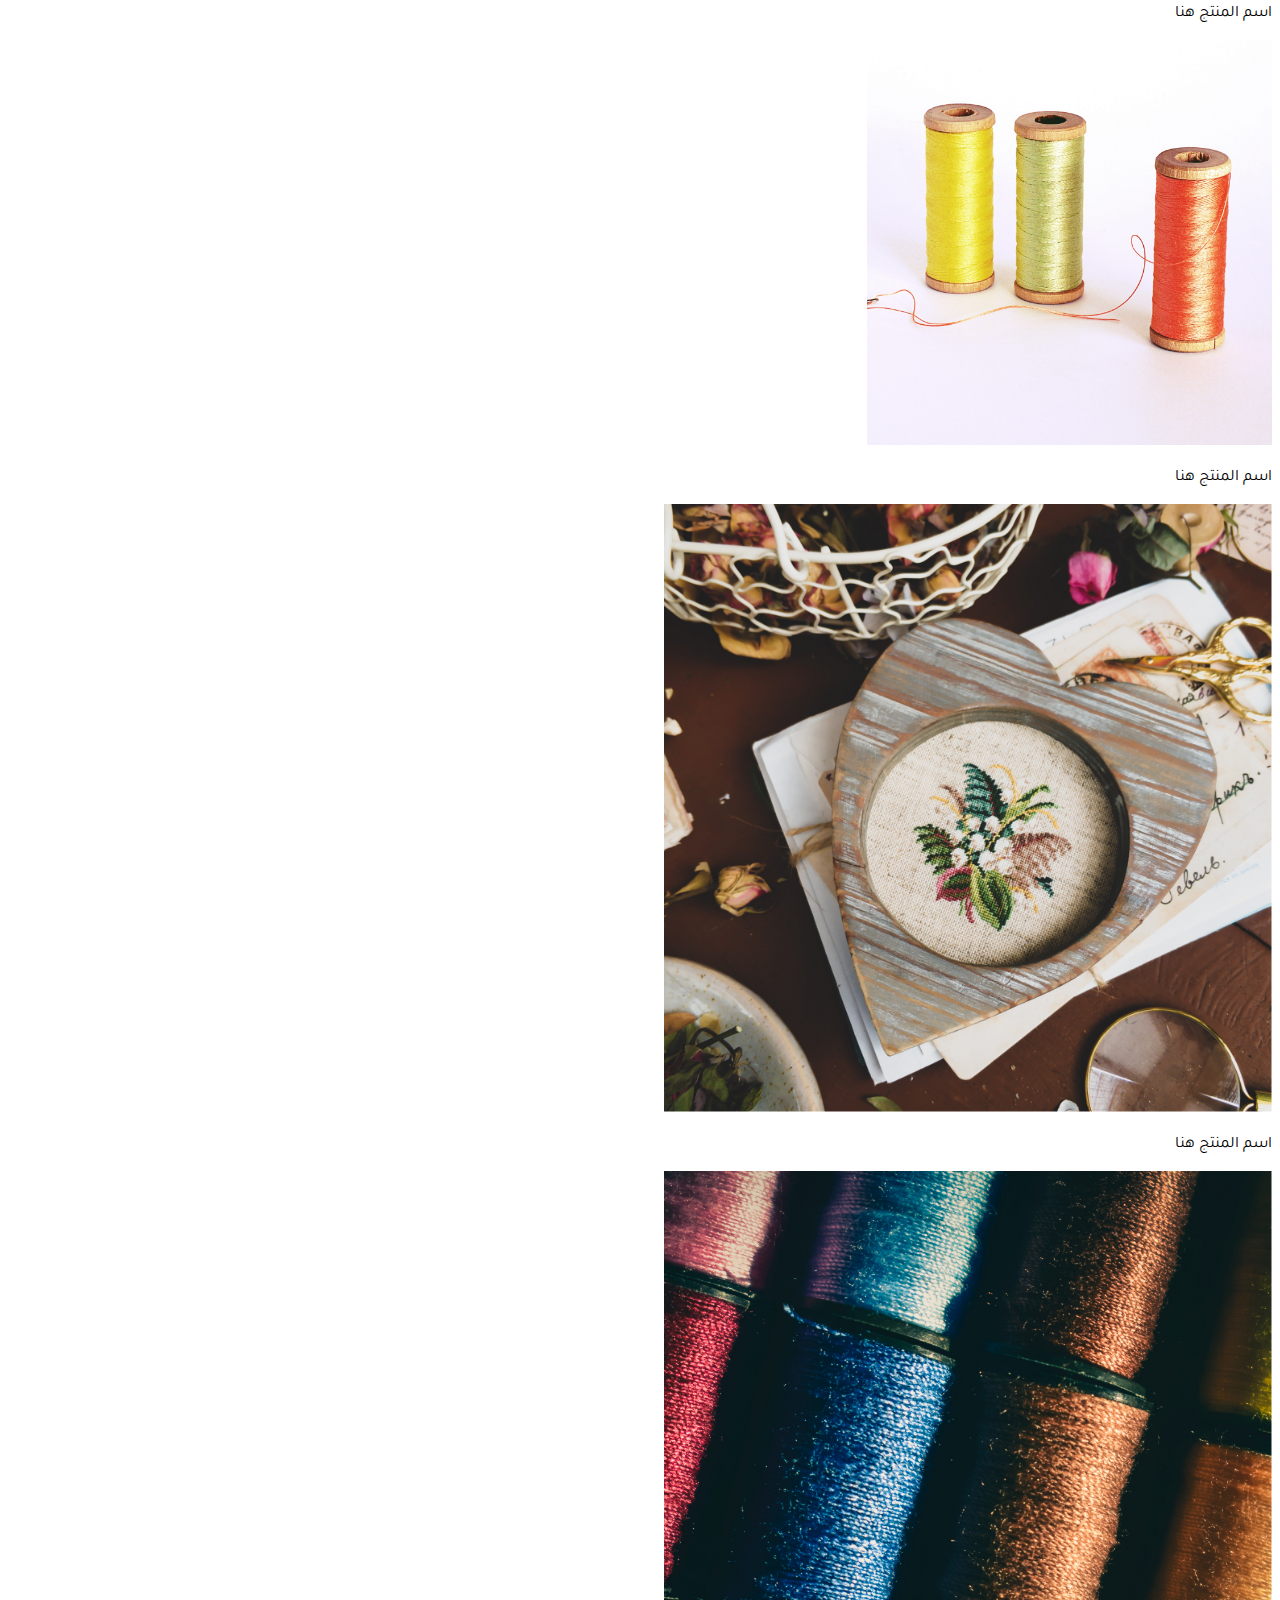
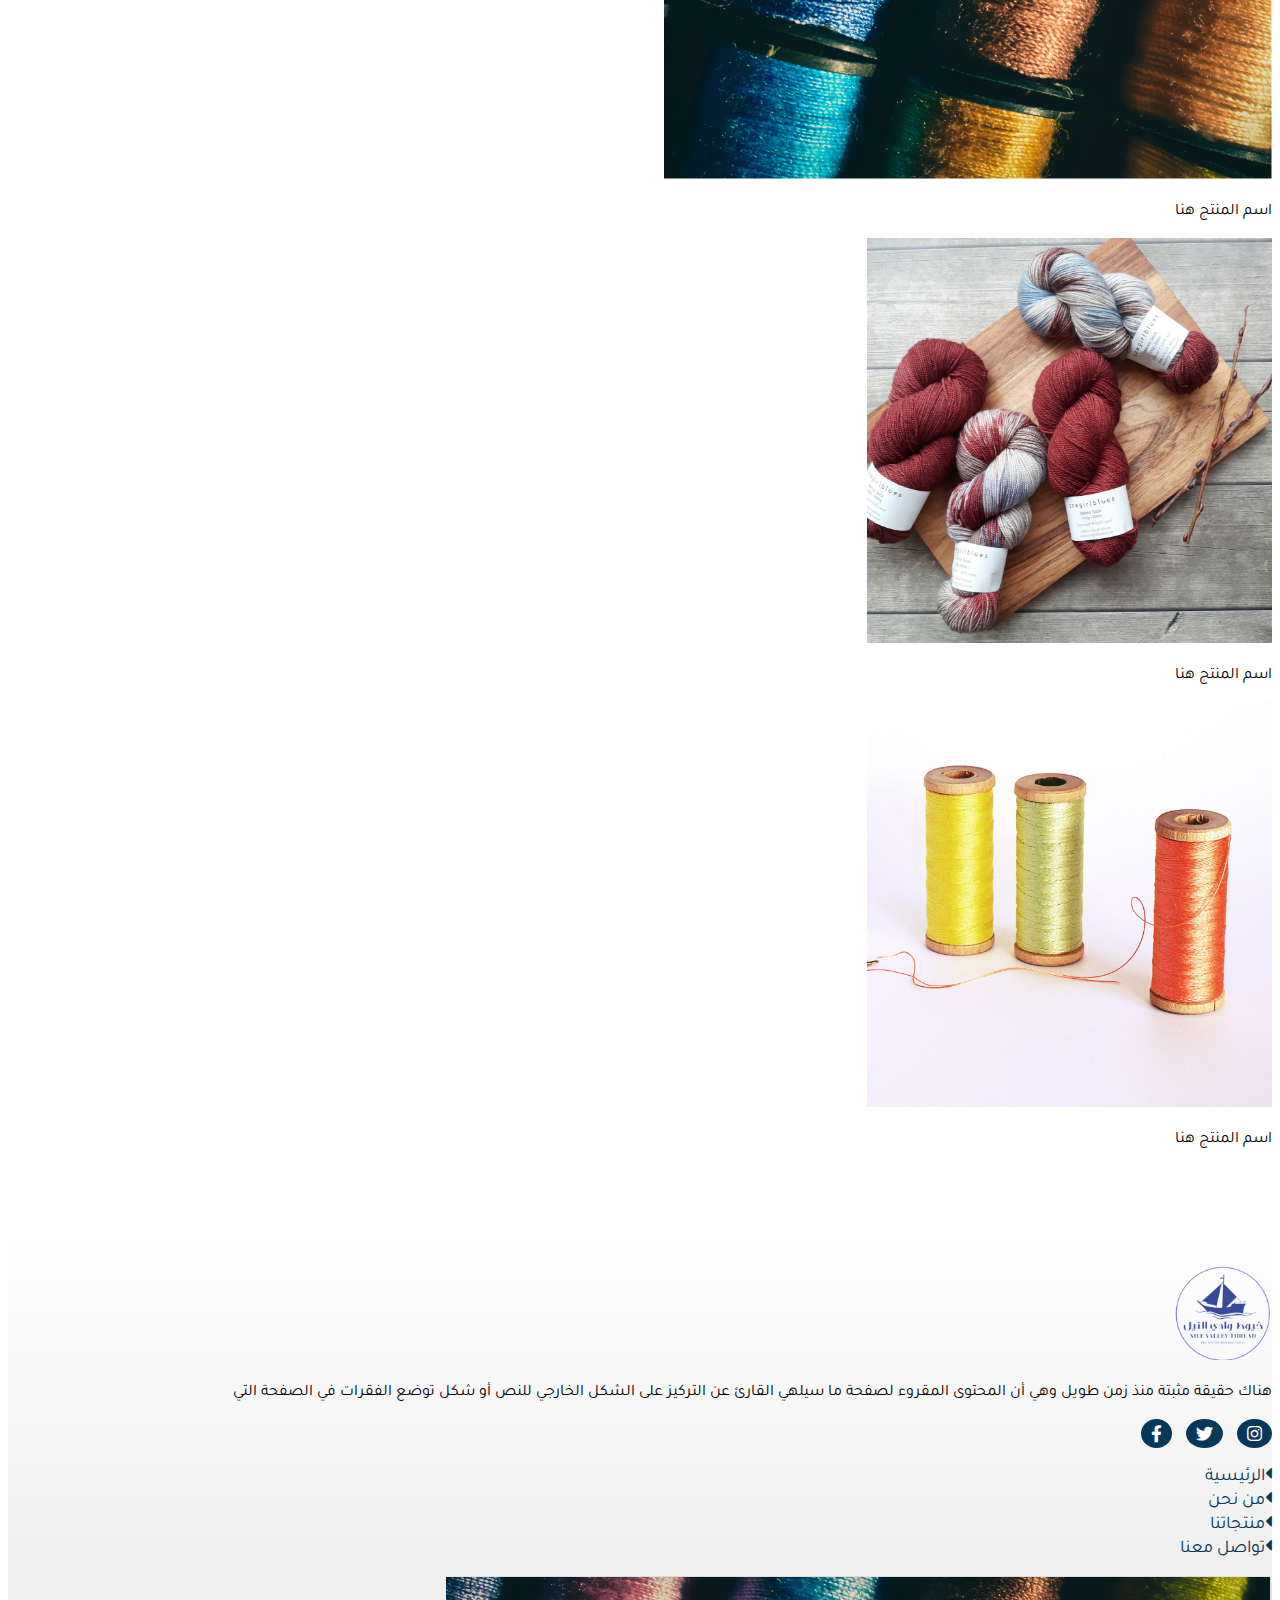
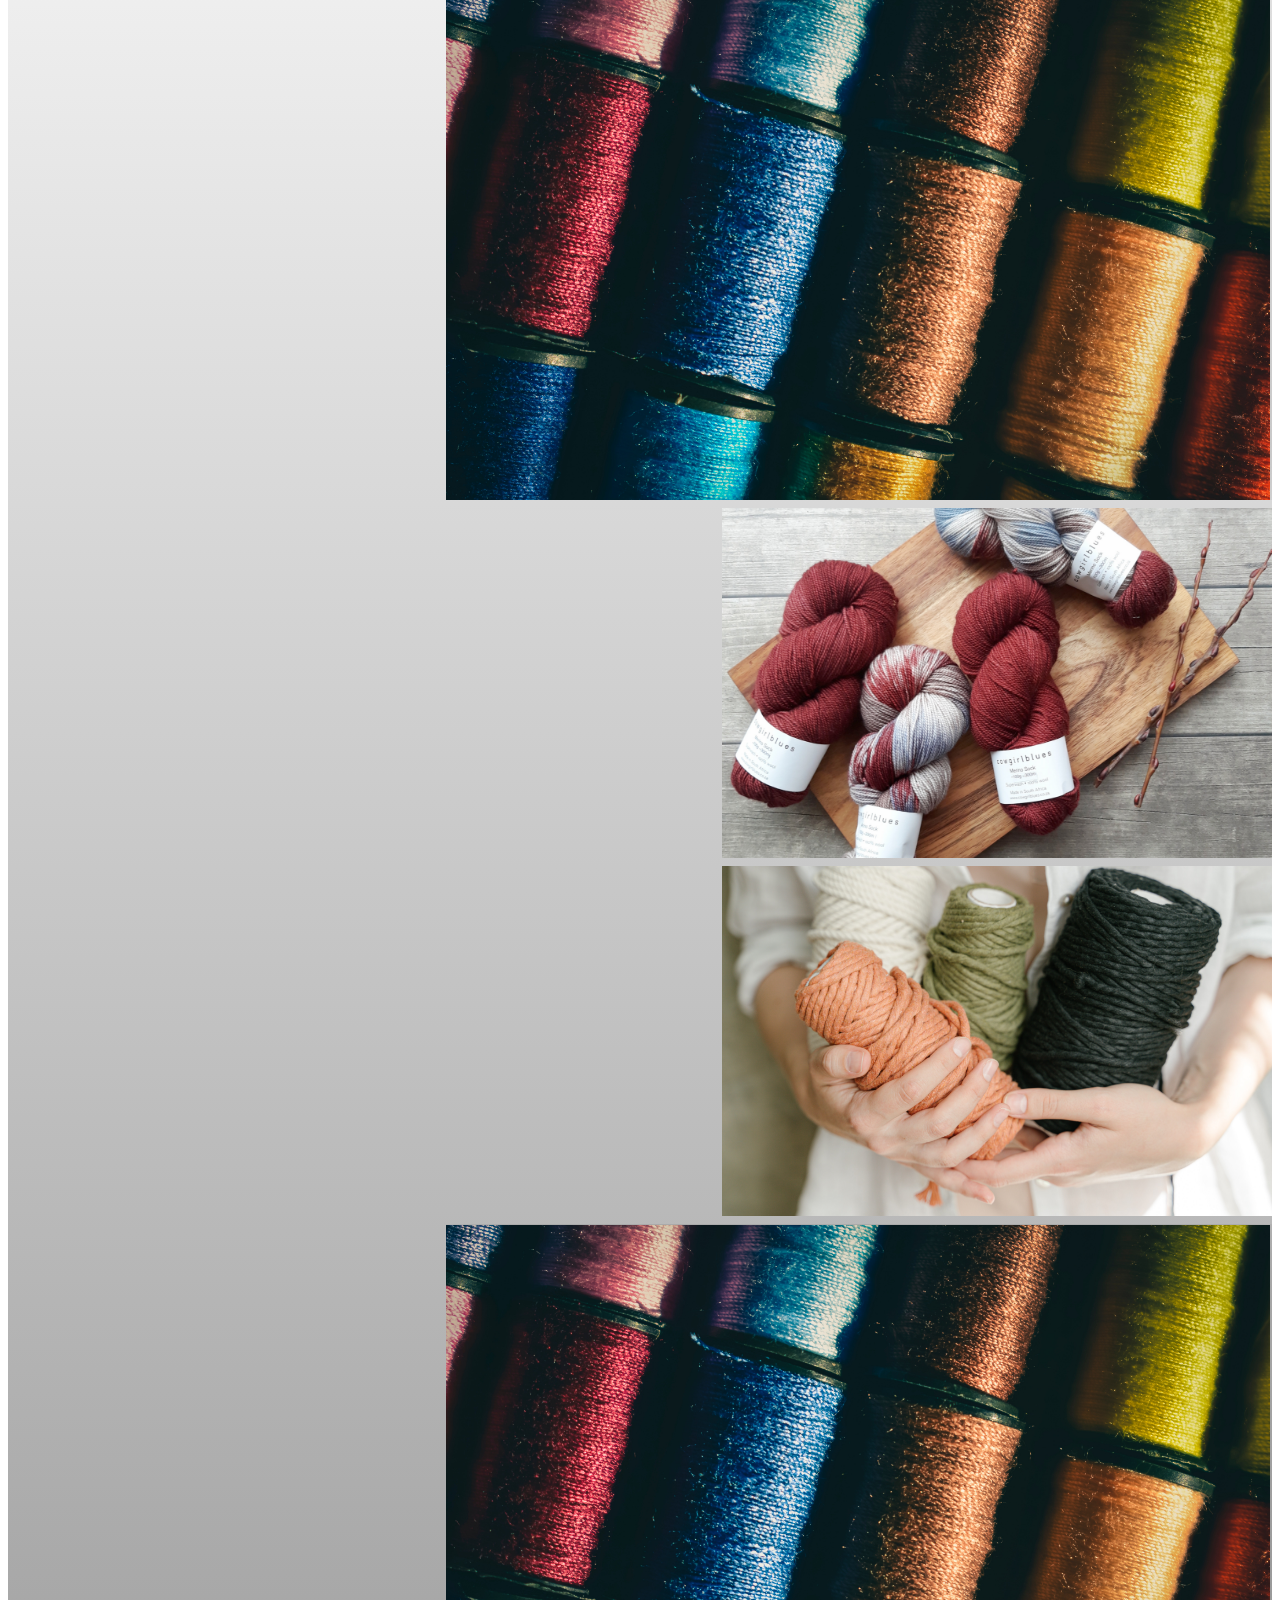
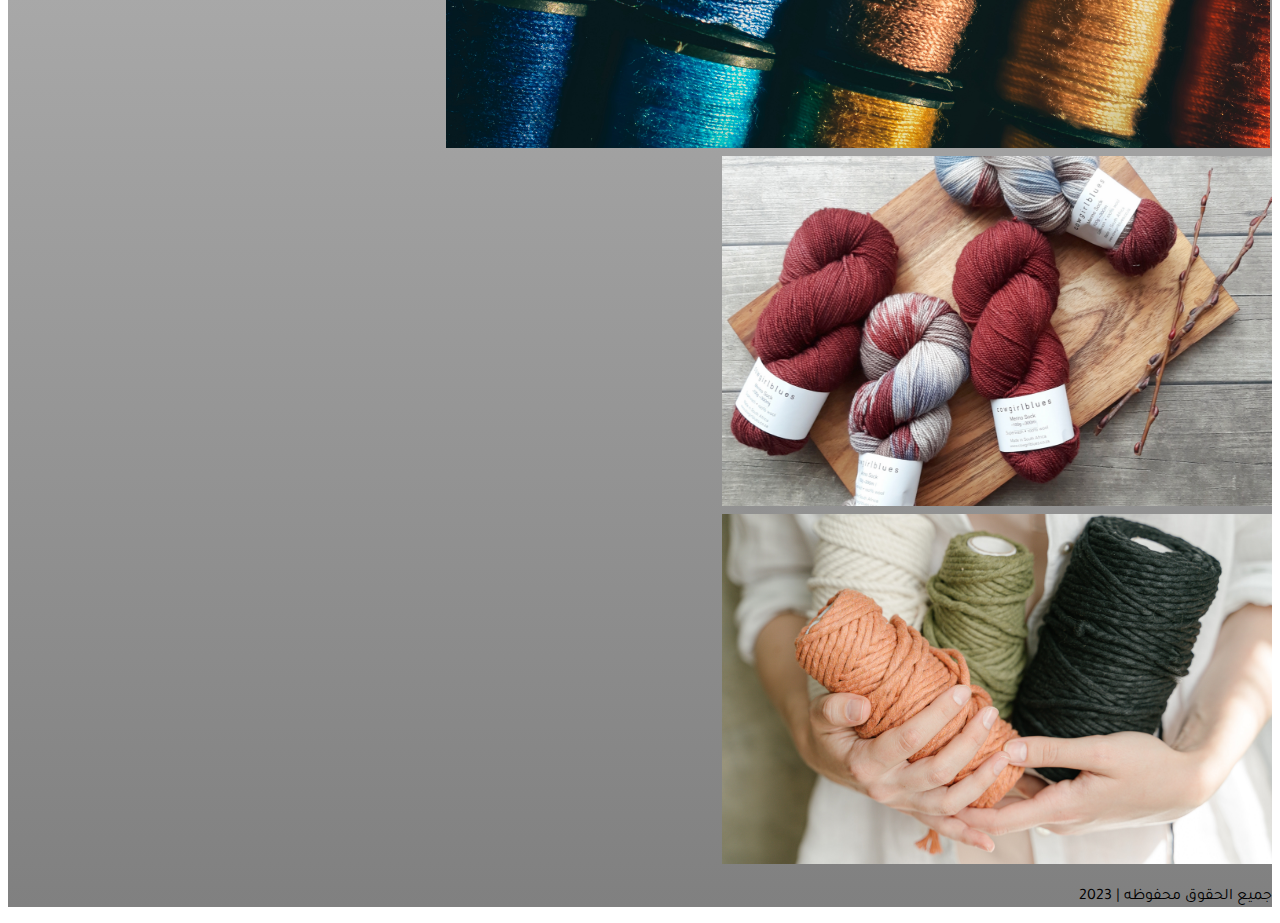
<file: product.html>
<!DOCTYPE html>
<html dir="rtl" lang="ar">
    <head>
    <meta charset="UTF-8">
    <meta http-equiv="X-UA-Compatible" content="IE=edge">
    <meta name="viewport" content="width=device-width, initial-scale=1.0">
    <title>خيوط وادي النيل</title>
    <link rel="icon" type="image/x-icon" href="img/fav-icon.png">
    <!-- css -->
    <link href="https://cdn.jsdelivr.net/npm/bootstrap@5.3.0-alpha1/dist/css/bootstrap.min.css" rel="stylesheet" integrity="sha384-GLhlTQ8iRABdZLl6O3oVMWSktQOp6b7In1Zl3/Jr59b6EGGoI1aFkw7cmDA6j6gD" crossorigin="anonymous">
    <script src="https://cdn.jsdelivr.net/npm/bootstrap@5.3.0-alpha1/dist/js/bootstrap.bundle.min.js" integrity="sha384-w76AqPfDkMBDXo30jS1Sgez6pr3x5MlQ1ZAGC+nuZB+EYdgRZgiwxhTBTkF7CXvN" crossorigin="anonymous"></script>
    <link rel="stylesheet" href="css/all.min.css">
    <link rel="stylesheet" href="css/style.css">
    <!-- js -->
    <script type="text/javascript" src="js/jquery-3.6.3.min.js"></script>
    <script type="text/javascript" src="js/main.js"></script>
    <!-- google fonts -->
    <link rel="preconnect" href="https://fonts.googleapis.com">
    <link rel="preconnect" href="https://fonts.gstatic.com" crossorigin>
    <link href="https://fonts.googleapis.com/css2?family=Tajawal:wght@200;300;400;500;700;800;900&display=swap" rel="stylesheet"> 

</head>
<body>
    <!-- top header -->
    <div class="header-top d-flex align-items-center">
        <div class="container">
            <div class="header-top-info d-flex justify-content-between align-items-center">
                <div class="header-icon">
                    <i class="fa-brands fa-instagram px-2 "></i>
                    <i class="fa-brands fa-twitter px-2 "></i>
                    <i class="fa-brands fa-facebook-f px-2 "></i>
                </div>                  
                <p>96550917532+</p>
            </div>
        </div>
    </div>
    <!-- navbar -->
    <nav class="navbar navbar-expand-lg bg-light">
        <div class="container-fluid nav-container">
          <a class="navbar-brand">
            <img class="img-fluid" src="img/logo.png" alt="logo">
          </a>
          <button class="navbar-toggler navbutton" type="button" data-bs-toggle="collapse" data-bs-target="#navbarSupportedContent" aria-controls="navbarSupportedContent" aria-expanded="false" aria-label="Toggle navigation">
            <span class="navbar-toggler-icon"></span>
          </button>
          <div class="collapse navbar-collapse" id="navbarSupportedContent">
            <ul class="navbar-nav me-auto mb-2 mb-lg-0">
              <li class="nav-item">
                <a class="nav-link" aria-current="page" href="index.html">الرئيسية</a>
              </li>
              <li class="nav-item">
                <a class="nav-link" href="index.html">من نحن</a>
              </li>
              <li class="nav-item">
                <a class="nav-link active" href="#product-section">منتجاتنا</a>
              </li>
              <li class="nav-item">
                <a class="nav-link" href="blog.html">المدونة</a>
              </li>
              <li class="nav-item">
                <a class="nav-link" href="index.html">تواصل معنا</a>
              </li>
            </ul>
            <div class="d-flex me-auto nav-icon">
                <i class="fa-solid fa-phone-volume"></i>
            </div>
          </div>
        </div>
    </nav>
    <!-- hero section -->
    <div class="hero d-flex justify-content-center align-items-center">
        <div class="container">
            <div class="row justify-content-center align-items-center text-center our-product">
                <h2 class="text-white fw-bold">منتجاتنا</h2>
            </div>
        </div>
    </div>
    <!-- product section -->
    <div class="product-section" id="product-section">
        <div class="container">
            <div class="row">
                <div class="col-6 col-lg-3 col-md-3 col-sm-3 py-4 text-center product-section-card">
                    <img class="img-fluid" src="img/product-section1.png">
                    <p class="fw-bold pt-2">اسم المنتج هنا</p>
                </div>
                <div class="col-6 col-lg-3 col-md-3 col-sm-3 py-4 text-center product-section-card">
                    <img class="img-fluid" src="img/product-section2.png">
                    <p class="fw-bold pt-2">اسم المنتج هنا</p>
                </div>
                <div class="col-6 col-lg-3 col-md-3 col-sm-3 py-4 text-center product-section-card">
                    <img class="img-fluid" src="img/product-section3.png">
                    <p class="fw-bold pt-2">اسم المنتج هنا</p>
                </div>
                <div class="col-6 col-lg-3 col-md-3 col-sm-3 py-4 text-center product-section-card">
                    <img class="img-fluid" src="img/product-section4.png">
                    <p class="fw-bold pt-2">اسم المنتج هنا</p>
                </div>
                <div class="col-6 col-lg-3 col-md-3 col-sm-3 py-4 text-center product-section-card">
                    <img class="img-fluid" src="img/product-section1.png">
                    <p class="fw-bold pt-2">اسم المنتج هنا</p>
                </div>
                <div class="col-6 col-lg-3 col-md-3 col-sm-3 py-4 text-center product-section-card">
                    <img class="img-fluid" src="img/product-section2.png">
                    <p class="fw-bold pt-2">اسم المنتج هنا</p>
                </div>
                <div class="col-6 col-lg-3 col-md-3 col-sm-3 py-4 text-center product-section-card">
                    <img class="img-fluid" src="img/product-section3.png">
                    <p class="fw-bold pt-2">اسم المنتج هنا</p>
                </div>
                <div class="col-6 col-lg-3 col-md-3 col-sm-3 py-4 text-center product-section-card">
                    <img class="img-fluid" src="img/product-section4.png">
                    <p class="fw-bold pt-2">اسم المنتج هنا</p>
                </div>
                <div class="col-6 col-lg-3 col-md-3 col-sm-3 py-4 text-center product-section-card">
                    <img class="img-fluid" src="img/product-section1.png">
                    <p class="fw-bold pt-2">اسم المنتج هنا</p>
                </div>
                <div class="col-6 col-lg-3 col-md-3 col-sm-3 py-4 text-center product-section-card">
                    <img class="img-fluid" src="img/product-section2.png">
                    <p class="fw-bold pt-2">اسم المنتج هنا</p>
                </div>
                <div class="col-6 col-lg-3 col-md-3 col-sm-3 py-4 text-center product-section-card">
                    <img class="img-fluid" src="img/product-section3.png">
                    <p class="fw-bold pt-2">اسم المنتج هنا</p>
                </div>
                <div class="col-6 col-lg-3 col-md-3 col-sm-3 py-4 text-center product-section-card">
                    <img class="img-fluid" src="img/product-section4.png">
                    <p class="fw-bold pt-2">اسم المنتج هنا</p>
                </div>
            </div>
        </div>
    </div>
    <!-- footer -->
    <footer >
        <div class="container">
            <div class="row justify-content-around align-items-center border-bottom border-dark">
                <div class="col-lg-5">
                    <div class="footer-info">
                        <div class="logo">
                            <img class="img-fluid" src="img/logo.png" alt="">
                        </div>
                        <p class="pt-2">هناك حقيقة مثبتة منذ زمن طويل وهي أن المحتوى المقروء لصفحة ما سيلهي القارئ عن التركيز على الشكل الخارجي للنص أو شكل توضع الفقرات في الصفحة التي </p>
                        <div class="footer-icon py-3">
                            <i class="fa-brands fa-instagram"></i>
                            <i class="fa-brands fa-twitter"></i>
                            <i class="fa-brands fa-facebook-f"></i>
                        </div>
                    </div>

                </div>
                <div class="col-lg-2 footer-section">
                    <ul>
                        <li class="my-3"> <a href="index.html"><i class="fa-solid fa-caret-left ps-3"></i>الرئيسية</a></li>
                        <li class="my-3"> <a href="index.html"><i class="fa-solid fa-caret-left ps-3"></i>من نحن</a></li>
                        <li class="my-3"> <a href="product.html"><i class="fa-solid fa-caret-left ps-3"></i>منتجاتنا</a></li>
                        <li class="my-3"> <a href="index.html"><i class="fa-solid fa-caret-left ps-3"></i>تواصل معنا</a></li>
                    </ul>

                </div>
                <div class="col-lg-4">
                    <div class="footer-card">
                        <div class="row">
                            <div class="col-4 col-lg-4 col-md-4 col-sm-4  py-2">
                                <img class="img-fluid" src="img/product1.png">
                            </div>
                            <div class="col-4 col-lg-4 col-md-4 col-sm-4  py-2">
                                <img class="img-fluid" src="img/product2.png">
                            </div>
                            <div class="col-4 col-lg-4 col-md-4 col-sm-4  py-2">
                                <img class="img-fluid" src="img/product3.png">
                            </div>
                            <div class="col-4 col-lg-4 col-md-4 col-sm-4  py-2">
                                <img class="img-fluid" src="img/product1.png">
                            </div>
                            <div class="col-4 col-lg-4 col-md-4 col-sm-4  py-2">
                                <img class="img-fluid" src="img/product2.png">
                            </div>
                            <div class="col-4 col-lg-4 col-md-4 col-sm-4 py-2">
                                <img class="img-fluid" src="img/product3.png">
                            </div>
            
                        </div>
                    </div>
                </div>
                
            </div>
            <div class="row justify-content-center text-center">
                <div class="col-lg-12 col-md-12 col-sm-12 pt-2">
                    <p>جميع الحقوق محفوظه | 2023</p>
                </div>
            </div>
        </div>
    </footer>

</body>
</html>
</file>
<file: css/style.css>
*{
    font-family: 'Tajawal', sans-serif;
}
html{
    scroll-behavior: smooth;
}
 body { 
    opacity: 0;
    transition: opacity 0.5s ease-in-out;
 } 

.header-top{
    background-color: #083859;
    height: 100px;
}
.header-top p{
    font-size: 20px;
    color: #fff;
}
.header-icon{
    color: #fff;
    font-size: 20px;
}
/* navbar */
.navbar{
    background-color: transparent !important;
    position: absolute;
    top: 70px;
    left: 0;
    right: 0;
    z-index: 3;
    padding: 0px 15px;
    overflow: hidden;
}
.nav-container{
    background-color: #fff;
    width: 1110px;
    padding: 0px;
}
.navbar img{
    width: 80px;
}
.nav-icon{
    background-color: #083859;
    padding: 30px;
}
.nav-icon i{
    font-size: 40px;
    color: #fff;
    transform: rotate(-50deg);
}
.navbutton{
    box-shadow: none !important;
    border: none;
}

.active ,.nav-link:focus{

    font-weight: bolder;
}

/* hero */
.hero{
    background-image: url(../img/hero.png);
    background-size: cover;
    background-repeat: no-repeat;
    background-position: center;
    background-attachment: fixed;
    width: 100%;
    padding-top: 125px;
    padding-bottom: 75px;
}
.hero-img{
    display: grid;
    grid-template-columns: repeat( 30 , 1fr);
}
.hero-grid1{
    grid-column: 11/span 13;
    grid-row: 9/span 8;
}
.hero-grid2{
    grid-column: 5/span 13;
    grid-row: 4/span 8;
}
.hero-info{
    color: #ffff;
}
.hero-info h2{
    font-weight: bold;
    font-size: clamp(1.1875rem, 0.608rem + 3.0909vw, 3.3125rem);
}
.hero-info p {
    height: 120px;
    padding-right: 12px;
    position: relative;
    border-right: 8px solid #CFA98F;
    font-size: clamp(0.75rem, 0.6477rem + 0.5455vw, 1.125rem);
}
.hero-button{
    background-color: #0A4064;
    color:#ffff;
    margin-top: 49px;
    width: 200px;
    height: 56px;
    font-size: 21px;
    transition: ease-in 0.2s;
    border: none;
}
.hero-button:active ,.hero-button:hover{
    background-color: #083859;
    transform: scale(0.95);
    border: none;
}

  /* who */
.who ,.contact{
    padding: 60px 0px;
}

.who-title h2 .product-title h2{
    font-size: 45px;
}
.who-title p , .product-title p{
    font-size: clamp(0.9375rem, 0.8523rem + 0.4545vw, 1.25rem);  
   
}
.who-card{
padding: 35px;
color: #fff;
display: flex;
flex-direction: column;
justify-content: space-around;
align-items: center;
gap: 5px;
}
.who-card h6{
    font-size: 20px;
}
.who-card p{
    font-size: 12px;
}
.who-card1{
    background: rgb(153,207,246);
    background: linear-gradient(77deg, rgba(153,207,246,1) 0%, rgba(77,104,123,1) 41%); 
}
.who-card2{
    background: rgb(62,80,110);
    background: linear-gradient(77deg, rgba(62,80,110,1) 0%, rgba(123,160,220,1) 100%); 

}
.who-card3{
    background: rgb(51,103,154);
    background: linear-gradient(77deg, rgba(51,103,154,1) 0%, rgba(26,52,77,1) 100%); 
}

.who-card4
{
    background: rgb(5,32,50);
    background: linear-gradient(77deg, rgba(5,32,50,1) 0%, rgba(10,64,100,1) 100%); 

}
.who-card2,
.who-card4{
    clip-path: polygon(0 0, 100% 9%, 100% 91%, 0 100%);
}
.who-card1,
.who-card3{

    clip-path: polygon(0 9%, 100% 0, 100% 100%, 0 91%);
}


/* products */
.products{
    background-color: rgba(222, 184, 135, 0.306);
    clip-path: polygon(50% 9%, 100% 0, 100% 100%, 0% 100%, 0 43%, 0% 0%);
    padding: 70px 0px;
}

.product-link a{
    text-decoration: none;
    color: #083859;
    font-size: 1rem;
    font-weight: 700;
}
.product-link{
    position: relative;
    z-index: 1;
}
.product-link::before {
    content: '';
    position: absolute;
    width: 30px;
    height: 30px;
    background: transparent;
    top: -7px;
    left: -7px;
    z-index: -5;
    border-top: 3px solid #083859;
    border-left: 3px solid #083859;
    transition: 0.5s;
}
.product-link::after {
    content: '';
    position: absolute;
    width: 30px;
    height: 30px;
    background: transparent;
    bottom: -7px;
    right: -7px;
    z-index: -5;
    border-right: 3px solid #083859;
    border-bottom: 3px solid #083859;
    transition: 0.5s;
}
.product-link:hover::before {
 width: 100%;
 height: 100%;
}
.product-link:hover::after {
 width: 100%;
 height: 100%;
}

/* contact */

.form-group input ,.form-control , form , .contact-icon {
    box-shadow: rgba(0, 0, 0, 0.08) 0px 4px 12px;
}
.contact form{
    padding: 15px;
}
.form-control::placeholder {
    line-height: 99px;
    text-align: right;
}
.btn-form{
    background-color: #74523F;
    color: #fff;
    font-size: 20px;
    padding: 6px 36px;
    border: none;
    border-radius: 0px;
    transition: ease-in 0.2s;
}
.btn-form:hover ,.btn-form:active{
    background-color: #5f4232;
    color: #fff;
    transform: scale(0.95);
}
/* contact-icon */
.content-row{
    gap: 40px;
}
.contact-icon{
    display: flex;
    flex-direction: row;
    align-items: end;
    padding: 0px;
    gap: 60px;
}
.contact-icon i{
    color: #fff;
    padding: 9px 27px;
    font-size: 20px;
    background-color: #74523F;
}
#contact-icon{
   background-color: #CFA98F;
}
.contact-icon h4{
    font-size: clamp(0.875rem, 0.8068rem + 0.3636vw, 1.125rem);
    color: #707070;
}
@media only screen and (max-width: 600px){
    .contact-icon{
        gap: 40px;
    }
}
/* footer */
footer{
    padding-top: 50px;
    background: rgb(255,255,255);
    background: linear-gradient(180deg, rgba(255,255,255,1) 0%, rgba(128,128,128,1) 100%); 
}
.logo img{
    width: 100px;
}
.footer-icon i{
    background-color: #083859;
    color: #fff;
    padding: 6px 10px;
    margin-left: 10px;
    font-size: 17px;
    border-radius: 50%;
}
.footer-section ul{
    padding: 0px;
    list-style:none;
}
.footer-section a {
    font-size: 18px;
    text-decoration: none;
    color: #083859;
}
/* prodcut-page */
/* blog page */
.product-section,.blog ,.blog-section{
    padding: 50px 0px;
}
.our-product , .our-blog ,.blog-section-header{
    padding: 125px 0px;
}
.our-product h2 ,.our-blog h2 ,.blog-section-header h2{
    font-size: 60px;
}
/* blog page */
.blog-info{
    color: #8D8D8D;
}
.blog-link a{
    text-decoration: none;
    font-size: 20px;
}
/* blog section other page  */
.blog-section-img{
    background-image: url(../img/product2.png);
    background-position: center;
    background-repeat: no-repeat;
    background-size: cover;
    height: 60vh;
}
.blog-section-admin , 
.blog-section-icon ,
.blog-section-share ,
.blog-section-date,
.blog-section-info,
.blog-section-share a{
    color: #707070;
    text-decoration: none;
}
.blog-section-icon i{
    font-size: clamp(0.875rem, 0.7727rem + 0.5455vw, 1.25rem);
}
.blog-section-admin h6 , .blog-section-date span ,.blog-section-share a{
    font-size: clamp(0.75rem, 0.6477rem + 0.5455vw, 1.125rem);
    margin: 0;
    padding: 0;
}
.blog-section-month,
.blog-section-day,
.blog-section-year{
    padding: 0px 10px;

}
.blog-section-month
{
    border-left:1px solid #373737 ;
    border-right:1px solid #373737 
}
#share-btn:active{
    color:#CFA98F;
}
</file>
